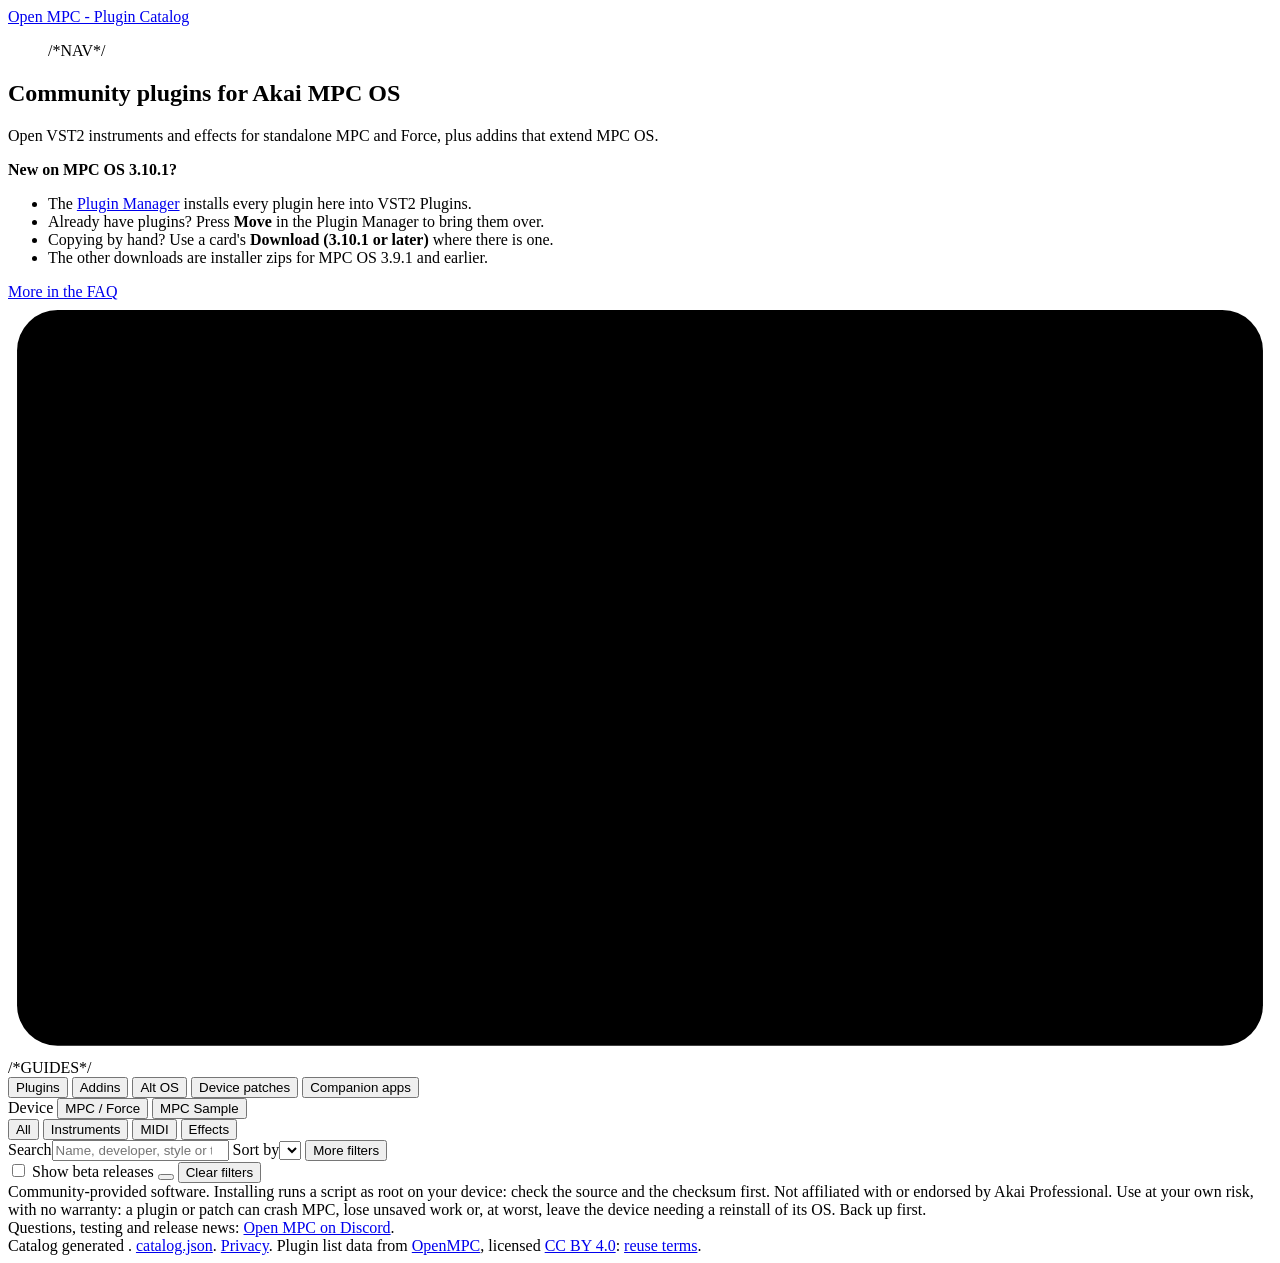
<file: tools/catalog_site/index.template.html>
<!doctype html>
<html lang="en">
<head>
<meta charset="utf-8">
<meta name="viewport" content="width=device-width, initial-scale=1">
<title>Open MPC - Plugin Catalog</title>
<meta name="description" content="Community-built, open VST2 plugins for Akai MPC and Force standalone units, with versions, licenses and checksummed downloads.">
<link rel="alternate" type="application/atom+xml" title="New releases" href="feed.xml">
<link rel="stylesheet" href="https://fonts.googleapis.com/css2?family=Roboto:wght@400;500;700&family=Titillium+Web:wght@400;600;700&display=swap">
<style>
/*SITE_CSS*/
</style>
</head>
<body>
<div class="bar"><div class="wrap nav">
  <div class="brand"><span class="dot"></span><a href="index.html">Open MPC - Plugin Catalog</a></div>
  <nav aria-label="Site"><ul>/*NAV*/</ul></nav>
</div></div></div>
<main class="wrap">
  <section class="mast">
    <div>
      <h1>Community plugins for Akai MPC OS</h1>
      <p>Open VST2 instruments and effects for standalone MPC and Force, plus addins that extend MPC OS.</p>
      <div class="notice310"><strong>New on MPC OS 3.10.1?</strong>
        <ul>
          <li>The <a href="install.html">Plugin Manager</a> installs every plugin here into VST2 Plugins.</li>
          <li>Already have plugins? Press <strong>Move</strong> in the Plugin Manager to bring them over.</li>
          <li>Copying by hand? Use a card's <strong>Download (3.10.1 or later)</strong> where there is one.</li>
          <li>The other downloads are installer zips for MPC OS 3.9.1 and earlier.</li>
        </ul>
        <a href="faq.html">More in the FAQ</a></div>
    </div>
    <svg class="mpc" viewBox="0 0 560 334" role="img" aria-label="Line drawing of an MPC: screen with four Q-Link encoders and buttons beneath it, a jog wheel below, and sixteen pads on the left">
      <rect class="body" x="4" y="4" width="552" height="326" rx="18"/>
      <g transform="translate(268 0)">
      <rect class="screen" x="26" y="26" width="240" height="96" rx="6"/>
      <path class="ui" d="M42 44h90M42 60h140M42 74h110M42 88h160"/>
      <rect class="ui-hot" x="42" y="100" width="52" height="14" rx="3"/>
      <path class="ui" d="M222 38v72"/>
      <g id="qlinks"></g>
      <g id="fbtns"></g>
      <circle class="wheel" cx="146" cy="268" r="48"/>
      <circle class="wheel-in" cx="146" cy="268" r="28"/>
      <line class="tick" x1="146" y1="245" x2="146" y2="253"/>
      <g id="sbtns"></g>
      </g>
      <g id="pads"></g>
    </svg>
  </section>

  <div class="pagelist">/*GUIDES*/</div>

  <div class="tabs" role="tablist" aria-label="Catalog sections">
    <button type="button" role="tab" id="tab-plugins" aria-controls="panel-plugins" aria-selected="true" data-sec="plugins">Plugins</button>
    <button type="button" role="tab" id="tab-addin" aria-controls="panel-plugins" aria-selected="false" data-tab="addin" tabindex="-1">Addins</button>
    <button type="button" role="tab" id="tab-altos" aria-controls="panel-altos" aria-selected="false" data-tab="altos" tabindex="-1">Alt OS</button>
    <button type="button" role="tab" id="tab-patches" aria-controls="panel-patches" aria-selected="false" data-tab="patches" tabindex="-1">Device patches</button>
    <button type="button" role="tab" id="tab-apps" aria-controls="panel-apps" aria-selected="false" data-tab="apps" tabindex="-1">Companion apps</button>
    <!--OTHER_TAB-->
  </div>
  <!-- the device switch: one shared choice, moved into the open section's panel (not Device patches or Companion apps), remembered in this browser -->
  <div class="plat" role="group" aria-label="Device" id="plat">
    <span class="plat-l">Device</span>
    <button type="button" data-plat="" aria-pressed="true">MPC / Force <span class="n" id="n-plat"></span></button>
    <button type="button" data-plat="sample" aria-pressed="false" title="Made for the MPC Sample, tested on one by their author, or reported working on one">MPC Sample <span class="n" id="n-plat-sample"></span></button>
  </div>

  <div role="tabpanel" id="panel-plugins" aria-labelledby="tab-plugins">
  <div class="secbar">
  <p class="tabintro" id="addin-intro" hidden>Addins are libraries MPC loads when it starts, which change how it behaves. They are not plugins, but Plugin Manager and the installer install them the same way.</p>
  <div class="kinds" role="tablist" aria-label="Plugin kinds" id="kinds">
    <button type="button" role="tab" id="tab-all" aria-controls="panel-plugins" aria-selected="true" data-tab="all">All <span class="n" id="n-all"></span></button>
    <button type="button" role="tab" id="tab-instrument" aria-controls="panel-plugins" aria-selected="false" data-tab="instrument" tabindex="-1">Instruments <span class="n" id="n-instrument"></span></button>
    <button type="button" role="tab" id="tab-midi" aria-controls="panel-plugins" aria-selected="false" data-tab="midi" tabindex="-1">MIDI <span class="n" id="n-midi"></span></button>
    <button type="button" role="tab" id="tab-effect" aria-controls="panel-plugins" aria-selected="false" data-tab="effect" tabindex="-1">Effects <span class="n" id="n-effect"></span></button>
  </div>
  </div>
  <div class="chips" id="stylechips" role="group" aria-label="Style" hidden></div>
  <div class="chips" id="tagchips" role="group" aria-label="Tags" hidden></div>
  <div class="tools main">
    <label class="search">Search<input id="q" type="search" placeholder="Name, developer, style or tag"></label>
    <label>Sort by<select id="sort"></select></label>
    <button type="button" class="morebtn" id="more-btn" aria-expanded="false" aria-controls="morebox">More filters<span class="n" id="more-n"></span></button>
  </div>
  <div class="tools morebox" id="morebox" hidden>
    <label>Style<select id="f-style"></select></label>
    <label>Developer<select id="f-dev"></select></label>
    <label>MPC OS<select id="f-os"></select></label>
    <label id="l-gen">Device<select id="f-gen"></select></label>
    <label>Tier<select id="f-tier"></select></label>
  </div>
  <div class="status">
    <span id="count" aria-live="polite"></span>
    <span>
      <label><input type="checkbox" id="beta"> Show beta releases</label>
      <button class="dir" type="button" id="dir" aria-label="Reverse sort order"></button>
      <button class="linkbtn" type="button" id="clear">Clear filters</button>
    </span>
  </div>

  <p class="elsewhere" id="elsewhere" hidden></p>
  <div class="grid" id="grid"></div>
  <p class="empty" id="empty" hidden>No plugins match these filters.</p>
  <div class="modal" id="modal" hidden>
    <div class="modal-in" role="dialog" aria-modal="true" aria-labelledby="modal-title">
      <div class="modal-tools"><button class="modal-share" type="button" id="modal-share">Copy link</button>
      <a class="modal-share" id="modal-video" target="_blank" rel="noopener noreferrer" hidden>&#9654; Video</a>
      <a class="modal-share" id="modal-tip" target="_blank" rel="noopener noreferrer" hidden>&#9749; Tip</a>
      <a class="modal-share" id="modal-follow" type="application/atom+xml" title="Follow this plugin's new releases in a feed reader" hidden>&#128276; Follow updates</a></div>
      <button class="modal-x" type="button" id="modal-x" aria-label="Close">&times;</button>
      <div id="modal-body"></div>
    </div>
  </div>
  <p class="line" id="exp" hidden><span id="exp-n"></span> experimental plugins are hidden. <button class="linkbtn" type="button" id="show-exp">Show them</button></p>

  <details class="install" id="inst" hidden>
    <summary><span id="inst-count"></span><span class="hint">Get the install command</span></summary>
    <div class="body">
      <p>Needs root SSH access to a modded device. Save your project first: the script asks before stopping MPC, installs everything you ticked, then starts MPC once.</p>
      <label class="ipl">Your device's IP address<input id="ip" type="text" inputmode="decimal" autocomplete="off" spellcheck="false" placeholder="e.g. 192.168.1.20"></label>
      <p class="ipbad" id="ipbad" role="alert" hidden>Use the address as numbers and dots (or a host name): letters, digits, dots and hyphens only.</p>
      <p class="lab">Paste this into a terminal (Terminal on Mac, PowerShell on Windows 10 or later)</p>
      <pre class="cmd"><code id="cmd-main"></code></pre>
      <div class="actions"><button class="btn-l primary" type="button" id="copy-main">Copy command</button><span class="copied" id="copied" role="status"></span></div>
      <details class="how">
        <summary>Read the script first (recommended)</summary>
        <p>One plain shell script. Download it, read it, check its hash, then run it:</p>
        <pre class="cmd"><code id="cmd-review"></code></pre>
        <p class="also" id="hashline"></p>
        <p class="also"><a id="script-link" href="mpc-store.sh">Open mpc-store.sh in your browser</a>. It installs only what you name, checks each download against the catalog checksum, and asks before restarting MPC.</p>
      </details>
      <details class="how">
        <summary>Other commands</summary>
        <p class="also">Same start, different last word: <code>list</code> (what is available and installed), <code>update</code> (newer versions of what you installed with this script), <code>remove &lt;id&gt;</code>, <code>prune</code> (delete old backups of MPC's settings), <code>sync</code> (register plugin folders you copied into Synths by hand).</p>
        <pre class="cmd"><code id="cmd-more"></code></pre>
      </details>
    </div>
  </details>
  </div>

  <div role="tabpanel" id="panel-patches" aria-labelledby="tab-patches" hidden>
    <p class="tabintro"><strong>Not for most people.</strong> Device patches change the device itself (for example Akai's own MPC program). They are not plugins and never part of a plugin install. Read each guide first and back up your projects. The installer app only lists them: you run one by hand over SSH with the script shown, whose checksum you can check. <a href="patches.html">Open as its own page</a></p>
    /*PATCHES_HTML*/
  </div>

  <div role="tabpanel" id="panel-apps" aria-labelledby="tab-apps" hidden>
    <p class="tabintro">Desktop tools for use alongside a standalone MPC. Not plugins, and the catalog installs none of them: each links to its own release page.</p>
    <div class="tools">
      <label class="search">Search<input id="a-q" type="search" placeholder="Name, developer or description"></label>
      <label>Platform<select id="a-plat"><option value="">All platforms</option><option value="macos">macOS</option><option value="windows">Windows</option><option value="linux">Linux</option></select></label>
    </div>
    <div class="grid" id="apps">/*APPS_HTML*/</div>
    <p class="empty" id="a-empty" hidden>No companion apps match.</p>
  </div>

  <div role="tabpanel" id="panel-altos" aria-labelledby="tab-altos" hidden>
    <div class="secbar"><p class="tabintro"><span id="os-title">Alternative OS</span>: standalone apps that run on the device's own system and take the place of the stock <span id="os-dev">MPC</span> app while they run. They don't replace the firmware. Not plugins, and the catalog installs none of them. Each one listed has a device report, starts only on the stock firmware it lists, writes nothing to the system, and gives you the stock device back when you boot without its card or drive. Read its flags before you install.</p></div>
    <div class="grid" id="altos">/*ALT_OS_HTML*/</div>
    <p class="empty" id="os-empty" hidden></p>
  </div>

  <!--OTHER_PANEL-->

  <footer>Community-provided software. Installing runs a script as root on your device: check the source and the checksum first. Not affiliated with or endorsed by Akai Professional. Use at your own risk, with no warranty: a plugin or patch can crash MPC, lose unsaved work or, at worst, leave the device needing a reinstall of its OS. Back up first.<br>
    Questions, testing and release news: <a href="https://discord.gg/sRRysZSgu3">Open MPC on Discord</a>.<br>
    Catalog generated <span id="gen"></span>. <a href="catalog.json">catalog.json</a>. <a href="privacy.html">Privacy</a>. Plugin list data from <a href="https://open-mpc.github.io">OpenMPC</a>, licensed <a href="https://creativecommons.org/licenses/by/4.0/">CC BY 4.0</a>: <a href="https://github.com/open-mpc/mpc-vst-plugins/blob/main/catalog/README.md#reusing-the-catalog-terms">reuse terms</a>.</footer>
</main>

<script id="data" type="application/json">/*CATALOG_JSON*/</script>
<script id="store" type="application/json">/*STORE_JSON*/</script>
<script>
var CAT = JSON.parse(document.getElementById("data").textContent);
var P = CAT.plugins;
/* sign-in handoff (community signals): the Worker sends the browser back with #ott=<one-time token>; take it before render() rewrites the hash */
var OTT = (location.hash.match(/(?:^#|&)ott=([^&]+)/) || [])[1] || "";
var state = { tab: "all", plat: "", q: "", style: "", dev: "", tags: [], os: "", gen: "", tier: "", sort: "recommended", rev: false, beta: false, sel: [], open: "", coll: "" };
var STORE = JSON.parse(document.getElementById("store").textContent);
var BY_WARNING = "The result contains firmware-derived data: build it yourself, install it on your own devices only, never share it.";
var ID_RE = /^[a-z0-9]+(-[a-z0-9]+)*$/;
function isBY(p) { return p.distribution === "build-yourself"; }
var BYID = {}; P.forEach(function (p) { BYID[p.id] = p; });
/* Collections (catalog.json collections[], docs/CATALOG.md): several plugins from one repo shown as one card. A member keeps its own
   release, tier and install checkbox; it is not a card of its own while its collection is listed. Catalogs built before the field have none. */
var C = (CAT.collections || []).filter(function (c) { return ID_RE.test(c.id || ""); });
C.forEach(function (c) { c.mem = (c.members || []).map(function (id) { return BYID[id]; }).filter(function (p) { return p && p.collection === c.id; }); });
C = C.filter(function (c) { return c.mem.length >= 2; });
var COLL = {}; C.forEach(function (c) { COLL[c.id] = c; });
function collOf(p) { return p && p.collection && COLL[p.collection] ? COLL[p.collection] : null; }
/* the tab a plugin is listed under: an instrument with role "midi" is under MIDI */
function tabKindOf(p) { return p.kind === "instrument" && p.role === "midi" ? "midi" : p.kind; }
function kindsOf(p) { var k = [p.kind]; (p.components || []).forEach(function (c) { if (k.indexOf(c.kind) < 0) k.push(c.kind); }); return k; }
/* Trust tiers (tools/catalog_build.py tier_of, docs/CATALOG.md). Listed is the unlabelled middle: a card with no tier badge is in the catalog
   and passed the release checks, nothing more. Only Verified (one badge per generation, below) and Experimental get a badge. verified = tested on a device, listed = passed the release checks,
   experimental = new, beta-only or capped by a maintainer. The default view hides experimental; the Tier filter shows it. */
var TIERS = { verified: { rank: 0, label: "Verified", tip: "The newest release has a recorded hardware test (see Tested on)." },
              listed: { rank: 1, label: "Listed", tip: "Passed the catalog's release checks; no hardware test recorded for the newest release yet." },
              experimental: { rank: 2, label: "Experimental", tip: "New, beta-only or unproven: it may not load, draw its skin or run well. Test it before relying on it." } };
function tierOf(p) { return TIERS[p.tier] ? p.tier : "listed"; }
/* Verified is per device generation (catalog_build.py verified_on): gen1 = a tested.json entry on a Gen1 device, gen2 = one whose device
   names Gen2, sample = one on an MPC Sample, the last two on a version with an aarch64 build. Each gets its own badge. Catalogs built
   before the field: a verified plugin counts as Gen1. */
var GENS = { gen1: { label: "Verified Gen1", tip: "The newest release has a recorded hardware test on a Gen1 device (see Tested on)." },
             gen2: { label: "Verified Gen2", tip: "The newest release's Gen2 (aarch64) build has a recorded hardware test on a Gen2 MPC (see Tested on)." },
             sample: { label: "Verified Sample", tip: "The newest release has a recorded hardware test on an MPC Sample (see Tested on)." } };
function verifiedOn(p) { return tierOf(p) !== "verified" ? [] : Array.isArray(p.verified_on) ? p.verified_on.filter(function (g) { return GENS[g]; }) : ["gen1"]; }
var TIER_FILTERS = ["verified", "verified-gen1", "verified-gen2", "verified-sample", "listed", "experimental", "all"];
/* devices an entry can be limited to (registry "devices"): it is offered only there, and its card says so instead of "Gen2" */
var DEVICES = { "mpc-sample": "MPC Sample" };
function deviceNames(p) { return (p.devices || []).filter(function (x) { return DEVICES[x]; }).map(function (x) { return DEVICES[x]; }); }
function deviceTag(p) {
  var d = deviceNames(p);
  return d.length ? '<span class="tag gen" title="' + esc("Only for the " + d.join(" and ") + ": the installers don't offer it on other MPCs.") + '">' + esc(d.join(", ")) + ' only</span>' : "";
}
/* Recommended tiebreaker: the date of the newest hardware test on the newest stable release ("" when none). */
function testedDate(p) {
  if (p.coll) return p.testedDate;
  var v = p.versions.filter(function (x) { return !x.yanked && x.channel === "stable"; })[0], d = "";
  if (v) (v.tested || []).forEach(function (t) { if ((t.date || "") > d) d = t.date; });
  return d;
}
/* The generations the newest stable release ships: a Gen2 build adds Gen2, a Gen2-only release has no Gen1. */
function shippedGens(p) {
  var v = p.versions.filter(function (x) { return !x.yanked && x.channel === "stable"; })[0], g = [];
  /* an entry limited to devices (registry "devices") ships only for those: a Sample-only addin tested on a Sample is complete, not half verified */
  if (v && deviceNames(p).length) return p.devices.indexOf("mpc-sample") >= 0 ? ["sample"] : [];
  if (v) { if (!v.gen2_only) g.push("gen1"); if (v.gen2 || v.gen2_only) g.push("gen2"); }
  return g;
}
/* Evidence points, the Recommended sort's main key (maintainer decision 2026-11-05: independent people reporting it works count for more than the
   author's own record). A complete Verified plugin (every generation it ships is verified: a Gen1-only build tested on Gen1, a Gen2-only build
   tested on Gen2, or a dual build tested on both) is worth VERIFIED_POINTS, a dual build verified on one generation half that, Listed 0. The community
   adds its own points (window.communityScore, set by the community preview: people reporting the newest release working count 1 each, older
   reports a quarter, likes a tenth), so 4 people confirming beat a Verified badge with no reports, and 2 do not. Experimental always sorts last.
   Without the preview, or without counts, this is the old order: complete Verified, partly verified, Listed. */
var VERIFIED_POINTS = 3;
function verifiedPoints(p) {
  if (p.coll) return p.vpoints || 0;
  if (tierOf(p) !== "verified") return 0;
  var ok = verifiedOn(p);
  return shippedGens(p).some(function (g) { return ok.indexOf(g) < 0; }) ? VERIFIED_POINTS / 2 : VERIFIED_POINTS;
}
function community(p) { return window.communityScore ? window.communityScore(p) : 0; }
function evidence(p) { return verifiedPoints(p) + community(p); }
function expLast(p) { return tierOf(p) === "experimental" ? 1 : 0; }
var SORTS = {
  /* featured, experimental last, then evidence points (verification + community reports), newest test date, downloads, then name */
  recommended: { label: "Recommended",     cmp: function (a, b) { return (b.featured ? 1 : 0) - (a.featured ? 1 : 0) || expLast(a) - expLast(b) ||
    evidence(b) - evidence(a) || testedDate(b).localeCompare(testedDate(a)) || b.downloads - a.downloads || a.name.localeCompare(b.name); }, desc: false },
  name:      { label: "Name",              cmp: function (a, b) { return a.name.localeCompare(b.name); }, desc: false },
  updated:   { label: "Recently updated",  cmp: function (a, b) { return a.updated.localeCompare(b.updated); }, desc: true },
  added:     { label: "Newest in catalog", cmp: function (a, b) { return (a.added || "").localeCompare(b.added || "") || b.name.localeCompare(a.name); }, desc: true },
  downloads: { label: "Downloads",         cmp: function (a, b) { return a.downloads - b.downloads; }, desc: true },
  developer: { label: "Developer",         cmp: function (a, b) { return a.author.localeCompare(b.author) || a.name.localeCompare(b.name); }, desc: false },
  kind:      { label: "Kind",              cmp: function (a, b) { return a.kind.localeCompare(b.kind) || a.name.localeCompare(b.name); }, desc: false }
};
function $(id) { return document.getElementById(id); }
function esc(s) { return String(s == null ? "" : s).replace(/[&<>"]/g, function (c) { return {"&":"&amp;","<":"&lt;",">":"&gt;",'"':"&quot;"}[c]; }); }
/* Tags: pick one or several (a plugin must carry all of them); the Search box still finds any tag by typing. Tags on 2+ plugins are listed in the
   dropdown; a tag on one plugin is reachable by clicking it on its card. The choice is part of the URL hash (tags=a,b). */
var TAGN = {}; P.forEach(function (p) { (p.tags || []).forEach(function (t) { TAGN[t] = (TAGN[t] || 0) + 1; }); });
/* Tag chips (2026-11-23, after Schwung's catalog): the tags present in what the section, kind, device and style leave, used by two or
   more of them, most used first; the chosen ones always show, pressed. Counted WITHOUT the tag filter itself, so you can move from one
   tag to another without clearing first. Several tags: a plugin must carry all of them. */
var moreTags = false, TAG_SHOW = 10;
function fillTags() {
  var box = $("tagchips"), sec = secOf(state.tab), n = {};
  if (!box) return;
  if (sec !== "plugins" && sec !== "addin") { box.hidden = true; return; }
  P.forEach(function (p) {
    if (!(sec === "addin" ? p.kind === "addin" : inTabKind(p, state.tab)) || !platOk(p) || (state.style && p.style !== state.style)) return;
    (p.tags || []).forEach(function (t) { n[t] = (n[t] || 0) + 1; });
  });
  var names = Object.keys(n).filter(function (t) { return n[t] >= 2 && state.tags.indexOf(t) < 0; }).sort(function (a, b) { return n[b] - n[a] || a.localeCompare(b); });
  var shown = moreTags ? names : names.slice(0, TAG_SHOW), rest = names.length - shown.length;
  var chip = function (t, on) { return '<button type="button" class="chip tagchip" data-tagchip="' + esc(t) + '" aria-pressed="' + on + '">' + esc(t) + (n[t] ? ' <span class="n">' + n[t] + '</span>' : "") + '</button>'; };
  box.hidden = !names.length && !state.tags.length;
  box.innerHTML = '<span class="chips-l">Tags</span>' + state.tags.map(function (t) { return chip(t, true); }).join("") + shown.map(function (t) { return chip(t, false); }).join("") +
    (rest || moreTags && names.length > TAG_SHOW ? '<button type="button" class="chip more" data-moretags="1">' + (moreTags ? "Fewer" : "+" + rest + " more") + '</button>' : "") +
    (state.tags.length ? '<button type="button" class="linkbtn" data-untag="*">Clear tags</button>' : "");
}
function uniq(f) { var o = {}; P.forEach(function (p) { var v = f(p); if (v) o[v] = 1; }); return Object.keys(o).sort(); }
function fillSelect(id, all, values, label) {
  $(id).innerHTML = '<option value="">' + all + '</option>' + values.map(function (v) { return '<option value="' + esc(v) + '">' + esc(label ? label(v) : v) + '</option>'; }).join("");
}
var PLUGIN_TABS = ["all", "instrument", "midi", "effect", "addin"];
var KINDS = { instrument: "Instruments", midi: "MIDI", effect: "Effects", addin: "Addins", all: "Plugins" };
var PLUGIN_KINDS = ["all", "instrument", "midi", "effect"];   /* the kind row inside the Plugins section; "addin" is its own section on the same grid */
function secOf(t) { return PLUGIN_KINDS.indexOf(t) >= 0 ? "plugins" : t; }
/* a plugin with role "midi" is listed under the MIDI tab, not Instruments */
function inTabKind(p, k) { if (k === "all") return p.kind !== "addin"; return kindsOf(p).some(function (c) { return (c === "instrument" && p.role === "midi" && c === p.kind ? "midi" : c) === k; }); }
var title = function (s) { return s.replace(/-/g, " ").replace(/^./, function (c) { return c.toUpperCase(); }); };
fillSelect("f-tier", "Verified and unverified", TIER_FILTERS, function (v) { return v === "all" ? "All tiers" : v === "verified" ? "Verified only" : v === "verified-gen1" ? "Verified on Gen1" : v === "verified-gen2" ? "Verified on Gen2" : v === "verified-sample" ? "Verified on MPC Sample" : v === "listed" ? "Not yet verified" : "Experimental only"; });
fillSelect("f-os", "Any MPC OS", ["2x", "3x"], function (v) { return v === "2x" ? "Works on MPC OS 2.x" : "MPC OS 3.x only"; });
fillSelect("f-gen", "Any device", ["gen2", "gen1"], function (v) { return v === "gen2" ? "Has a Gen2 (aarch64) build" : "Gen1 only"; });
var STYLE_LABELS = /*STYLE_LABELS*/;   /* labels from catalog/styles.json (the proposed fixed styles); any other style is shown from its slug */
function styleLabel(s) { return STYLE_LABELS[s] || title(s); }
fillSelect("f-style", "All styles", uniq(function (p) { return p.style; }), styleLabel);
fillSelect("f-dev", "All developers", uniq(function (p) { return p.author; }));
$("sort").innerHTML = Object.keys(SORTS).map(function (k) { return '<option value="' + k + '">' + SORTS[k].label + '</option>'; }).join("");
$("gen").textContent = CAT.generated || "";

function shown(p) {   /* the version to feature */
  var v = p.versions.filter(function (x) { return !x.yanked; });
  var stable = v.filter(function (x) { return x.channel === "stable"; })[0];
  var beta = v.filter(function (x) { return x.channel === "beta"; })[0];
  if (state.beta && beta && (!stable || beta.date >= stable.date)) return beta;
  return stable || (state.beta ? beta : null) || null;
}
/* Which MPC OS generations a version works on (catalog_check.py works it out from the skin and glibc; docs/OS2_SKINS.md). Absent for
   addins, build-yourself entries and catalogs built before the field: no badge then. */
function osGens(v) { return v && v.os_compat && v.os_compat.length ? v.os_compat : null; }
function tested2x(v) { return !!(v && (v.tested || []).some(function (t) { return /^2\./.test(t.firmware || ""); })); }
function osWhy(v) {   /* plain words; the exact reasons stay in the tooltip */
  var w = v.os_compat_why || [], lib = w.some(function (x) { return /^needs glibc/.test(x); }), skin = w.some(function (x) { return !/^needs glibc/.test(x); });
  return (lib ? "needs a newer system library than MPC OS 2.x has" : "") + (lib && skin ? "; " : "") + (skin ? "its skin uses a newer file format than MPC OS 2.x reads" : "");
}
/* MPC OS 3.x is the current, standard OS, so it gets no badge: only a 2.x-capable version with a 2.x device test does. The MPC OS row and filter
   still say 2.x and 3.x / 3.x only. */
function osTag(v) {
  var g = osGens(v); if (!g || g.indexOf("2.x") < 0 || !tested2x(v)) return "";
  return '<span class="tag ok" title="' + esc("Tested on an MPC OS 2.x unit; skin and library also checked against MPC OS 2.15.1's own skins and glibc. Works on MPC OS 3.x too.") + '">MPC OS 2.x tested</span>';
}
/* Gen2 (aarch64, MPC OS 3.x): the version also has an -mpc-aarch64.zip that passed the same checks (docs/GEN2.md). The tag always says "Gen2 build";
   a device run is the Verified Gen2 badge. "Tested" (the hover text and the Gen2 row) needs a tested.json entry whose device says Gen2. */
function tested2(v) { return !!(v && (v.tested || []).some(function (t) { return /gen\s*2/i.test(t.device || ""); })); }
function genTag(v) {
  if (!v || !v.gen2) return "";
  if (v.gen2_only) return '<span class="tag gen" title="' + esc("Built for Gen2 (aarch64) MPC devices only: MPC Live III, One G2, Key G2, XL. " + (tested2(v) ? "Tested on a Gen2 unit." : "Not yet tested on a Gen2 unit.")) + '">Gen2 only</span>';
  return '<span class="tag gen" title="' + esc("Also built for Gen2 (aarch64) MPC devices. " + (tested2(v) ? "Tested on a Gen2 unit." : "Not yet tested on a Gen2 unit.")) + '">Gen2 build</span>';
}
/* Compatibility badges (not on a device-limited entry, whose tags say "MPC Sample only" instead: docs/CATALOG.md), always the same three in the same order: lit (blue) when the newest release ships a build for it, faded when not. */
function compatRow(v, addin) {
  var has = { g1: !v.gen2_only, g2: !!(v.gen2 || v.gen2_only), n: !!(v.vst2 && v.assets && v.assets.sdk) };
  function b(on, label, yes, no) { return '<span class="tag compat' + (on ? " on" : "") + '" title="' + esc(on ? yes : no) + '">' + label + '</span>'; }
  return '<div class="compatrow">' + b(has.g1, "Gen1", "Has a build for Gen1 MPCs (Live, Live II, One, X, Key 61/37) and the Force, MPC OS 3.10 or earlier.", "No Gen1 build.") +
    b(has.g2, "Gen2", "Has a build for Gen2 MPCs (Live III, One G2, Key G2, XL), MPC OS 3.10 or earlier.", "No Gen2 build.") +
    (addin ? "" : b(has.n, "OS 3.10.1+", "Has the MPC OS 3.10.1 folder format: copy it straight into VST2 Plugins.", "No MPC OS 3.10.1 folder download yet (the Plugin Manager still installs it).")) + '</div>';
}
function genRow(v) {
  return v && v.gen2 ? '<dt>Gen2</dt><dd>' + (v.gen2_only ? "aarch64 only: no Gen1 or Force build (" : "aarch64 build available (") + (tested2(v) ? "tested on a Gen2 unit" : "not yet tested on a Gen2 unit") + ')</dd>' : "";
}
function userFiles(v) { return v && v.manifest && Array.isArray(v.manifest.user_files) ? v.manifest.user_files.filter(function (f) { return f && f.label && !/\(optional\)/i.test(f.label); }) : []; }
function romRow(v) {
  var f = userFiles(v); if (!f.length) return "";
  return '<dt>Your files</dt><dd>Needs your own ' + f.map(function (x) { return esc(x.label); }).join(", ") + '. Add them in the Plugin Manager (Your files) or the installer app; none are included.</dd>';
}
function installRow(p) {
  return p.kind === "addin" ? "" : '<dt>Install</dt><dd>With the <a href="install.html">OpenMPC Plugin Manager</a> on your MPC (MPC OS 3.10.1 or later: into VST2 Plugins), or the installer app.</dd>';
}
function osRow(v, p) {
  if (p && p.min_os) return '<dt>MPC OS</dt><dd>' + esc(p.min_os) + ' and later (the author does not support older MPC OS)</dd>';
  var g = osGens(v); if (!g) return "";
  if (g.indexOf("2.x") >= 0) return '<dt>MPC OS</dt><dd>2.x and 3.x (' + (tested2x(v) ? "tested on a 2.x unit" : "checked against 2.15.1's own skins, not yet tested on a 2.x unit") + ')</dd>';
  return '<dt>MPC OS</dt><dd>3.x only' + (osWhy(v) ? ' (' + esc(osWhy(v)) + ')' : '') + '</dd>';
}
/* Device switch: "MPC / Force" hides entries made only for the MPC Sample (registry "devices"). "MPC Sample" shows only entries with evidence
   for it (maintainer decision 2026-11-06, evidence over opinion): made for it, a tested.json entry on a Sample (Verified Sample), or someone
   reporting it working on a Sample (the community service). A Gen2 build alone is not enough: most have never been tried on one. */
function onSample(p) { return deviceNames(p).length > 0 || verifiedOn(p).indexOf("sample") >= 0 || (window.sampleReports ? window.sampleReports(p) > 0 : false); }
function platOk(p, plat) {
  return (plat === undefined ? state.plat : plat) === "sample" ? onSample(p) : !deviceNames(p).length;
}
function match(p, anyText) {   /* anyText: the search already matched (a collection's own title or summary) */
  var s = state, hay = [p.name, p.author, p.style || "", (p.tags || []).join(" "), p.summary].join(" ").toLowerCase();
  if (s.q && !anyText && hay.indexOf(s.q.toLowerCase()) < 0) return false;
  if (PLUGIN_TABS.indexOf(s.tab) >= 0 && !inTabKind(p, s.tab)) return false;
  if (s.tier === "all") {} else if (/^verified-/.test(s.tier)) { if (verifiedOn(p).indexOf(s.tier.slice(9)) < 0) return false; }
  else if (s.tier) { if (tierOf(p) !== s.tier) return false; } else if (tierOf(p) === "experimental") return false;
  if (s.style && p.style !== s.style) return false;
  if (s.dev && p.author !== s.dev) return false;
  if (s.tags.length) { var pt = p.tags || []; if (!s.tags.every(function (t) { return pt.indexOf(t) >= 0; })) return false; }
  if (!platOk(p)) return false;
  var sv = shown(p);
  if (s.gen && !s.plat) { if (!sv || !!sv.gen2 !== (s.gen === "gen2")) return false; }
  if (s.os) { var g = osGens(shown(p)); if (!g || (s.os === "2x") !== (g.indexOf("2.x") >= 0)) return false; }
  return true;
}
function size(n) { return n > 1e6 ? (n / 1e6).toFixed(1) + " MB" : Math.round(n / 1e3) + " KB"; }
function testedRow(v) {
  if (!v) return "";
  return '<dt>Tested on</dt><dd>' + (v.tested && v.tested.length ? v.tested.map(function (t) { return esc(t.device + (t.firmware ? " " + t.firmware : "") + (t.date ? " (" + t.date + ")" : "")); }).join(", ") : "Not reported") + '</dd>';
}
function safeUrl(u) { return /^https:\/\//.test(u) ? u : "#"; }
/* "To improve": the quality-bar items a plugin does not meet yet (catalog_build.py BAR). Informational: it never hides or demotes anything. */
function barLine(p) {
  var m = (p.bar_missing || []).filter(function (k) { return CAT.bar && CAT.bar[k]; });
  if (!m.length) return "";
  return '<details class="how fold"><summary>To improve this listing (' + m.length + ')</summary><ul>' + m.map(function (k) { return '<li>' + esc(CAT.bar[k]) + '</li>'; }).join("") + '</ul></details>';
}
function canPick(p) { return !isBY(p) && !!shown(p) && ID_RE.test(p.id); }
function tierTags(p) {
  var t = [];
  if (tierOf(p) === "verified") verifiedOn(p).forEach(function (g) { t.push('<span class="tag tier-verified" data-gen="' + g + '" title="' + esc(GENS[g].tip) + '">' + GENS[g].label + '</span>'); });
  else if (tierOf(p) !== "listed") t.push('<span class="tag tier-' + tierOf(p) + '" title="' + esc(TIERS[tierOf(p)].tip) + '">' + TIERS[tierOf(p)].label + '</span>');
  return t;
}
/* "13 instruments · 7 effects" */
var KIND_WORD = { instrument: ["instrument", "instruments"], midi: ["MIDI plugin", "MIDI plugins"], effect: ["effect", "effects"], addin: ["addin", "addins"] };
var KIND_ORDER = ["instrument", "midi", "effect", "addin"];
function kindCount(list) {
  var n = {}; list.forEach(function (p) { var k = tabKindOf(p); n[k] = (n[k] || 0) + 1; });
  return KIND_ORDER.filter(function (k) { return n[k]; }).map(function (k) { return n[k] + " " + KIND_WORD[k][n[k] === 1 ? 0 : 1]; }).join(" \u00b7 ");
}
/* One grid item per collection with at least one member that passes the tab, search and filters. It sorts like a plugin: best tier of
   those members, their Verified generations and newest test, the collection's total downloads, its title. A search for the collection's
   title lists all its members; any other search (a word in its summary too) lists only the members that match it. */
function collItem(c) {
  var q = state.q.toLowerCase(), own = !!q && c.title.toLowerCase().indexOf(q) >= 0;
  var hit = c.mem.filter(function (p) { return match(p, own); });
  if (!hit.length) return null;
  var inTab = c.mem.filter(function (p) { return PLUGIN_TABS.indexOf(state.tab) < 0 || inTabKind(p, state.tab); });
  var best = hit.slice().sort(function (a, b) { return TIERS[tierOf(a)].rank - TIERS[tierOf(b)].rank; })[0], gens = {}, td = "";
  hit.forEach(function (p) { verifiedOn(p).forEach(function (g) { gens[g] = 1; }); if (testedDate(p) > td) td = testedDate(p); });
  return { coll: c, hit: hit, inTab: inTab, id: c.id, name: c.title, author: c.author, kind: tabKindOf(inTab[0] || hit[0]),
           featured: hit.some(function (p) { return p.featured; }), tier: tierOf(best), verified_on: Object.keys(gens).sort(), testedDate: td,
           vpoints: hit.reduce(function (m, p) { return Math.max(m, verifiedPoints(p)); }, 0),
           downloads: collDownloads(c),
           updated: c.updated || "", added: c.added || "", versions: [] };
}
function collShot(c, list, big) {   /* the collection's screenshot, else a collage of up to four members' */
  var href = 'p/c/' + encodeURIComponent(c.id) + '.html', open = big ? "" : ' href="' + href + '" data-coll="' + esc(c.id) + '" title="Open ' + esc(c.title) + '"';
  var img = function (u, alt) { return '<img src="' + esc(u) + '" alt="' + esc(alt) + '" loading="' + (big ? "eager" : "lazy") + '" onerror="this.remove()">'; };
  if (c.screenshot && safeUrl(c.screenshot) !== "#") return '<' + (big ? 'div' : 'a') + ' class="shot"' + open + '>' + img(c.screenshot, c.title + " screenshot").replace("this.remove()", "this.parentNode.remove()") + '</' + (big ? 'div' : 'a') + '>';
  var shots = list.filter(function (p) { return p.screenshot && safeUrl(p.screenshot) !== "#"; }).slice(0, 4);
  if (!shots.length) return "";
  return '<' + (big ? 'div' : 'a') + ' class="shot collage n' + shots.length + '"' + open + '>' + shots.map(function (p) { return img(p.screenshot, p.name + " screenshot"); }).join("") + '</' + (big ? 'div' : 'a') + '>';
}
function collCard(it) {
  /* the members the search or a filter picked out are listed ("2 of 20 match"); hiding experimental ones by default is not a search */
  var s = state, narrowed = !!(s.q || s.style || s.dev || s.tags.length || s.os || s.gen || (s.tier && s.tier !== "all"));
  var c = it.coll, href = 'p/c/' + encodeURIComponent(c.id) + '.html', filtered = narrowed && it.hit.length < it.inTab.length, max = filtered ? 8 : 4;
  var tags = ['<span class="tag coll" title="Several plugins from one repo, each with its own release, version and install checkbox">Collection</span>'].concat(tierTags(it));
  var chips = it.hit.slice(0, max).map(function (p) { return '<a class="chip" href="p/' + encodeURIComponent(p.id) + '.html" data-open="' + esc(p.id) + '">' + esc(p.name) + '</a>'; }).join("") +
    (it.hit.length > max ? '<a class="chip more" href="' + href + '" data-coll="' + esc(c.id) + '" title="See all ' + it.inTab.length + '">+' + (it.hit.length - max) + '</a>' : '');
  return '<article class="card coll" data-tier="' + tierOf(it) + '" data-collection="' + esc(c.id) + '">' + collShot(c, it.inTab, false) +
    '<header><div><h2><a class="open" href="' + href + '" data-coll="' + esc(c.id) + '">' + esc(c.title) + '</a></h2><div class="by">by ' + esc(c.author) + '</div></div>' +
    '<span class="ver" title="Plugins in this collection">' + it.inTab.length + ' plugins</span></header>' +
    collBar(c, it.downloads, false) +
    '<div class="tags">' + tags.join("") + '</div><p class="counts">' + esc(kindCount(it.inTab)) + '</p><p>' + esc(c.summary) + '</p>' +
    (filtered ? '<p class="line matchline">' + it.hit.length + ' of ' + it.inTab.length + ' match your search and filters:</p>' : '') +
    '<div class="chips">' + chips + '</div>' +
    '<div class="actions"><a class="btn-l primary" href="' + href + '" data-coll="' + esc(c.id) + '">View all</a><a class="btn-l" href="https://github.com/' + esc(c.repo) + '">Source</a></div></article>';
}
/* The collection view (the popup, #c=<id>; share page p/c/<id>.html): every member grouped by kind, each with its install checkbox, and
   Pick all per group. Ticks go to the same install list as the cards. */
function groupsOf(c) { return KIND_ORDER.map(function (k) { return { k: k, ps: c.mem.filter(function (p) { return tabKindOf(p) === k; }) }; }).filter(function (g) { return g.ps.length; }); }
/* The download choices for a plugin's newest release: one plain button when there is one file, otherwise one "Download" button that opens a
   small menu (MPC OS 3.10.1 or later first, then the older-OS builds by generation). */
function dlButtons(p, v) {
  if (!v) return "";
  var devs = deviceNames(p), opts = [];
  if (v.vst2 && v.assets && v.assets.sdk) opts.push({ url: v.assets.sdk.url, main: "MPC OS 3.10.1 or later", sub: v.gen2_only ? "Gen2 MPCs only (Live III, One G2, Key G2, XL)" : "All MPCs",
    short: (v.gen2_only ? "Gen2" : "All MPCs") + " · 3.10.1 or later",
    tip: "Unzip and copy the folder into VST2 Plugins on a drive, then restart MPC. Not needed with the Plugin Manager." });
  if (!v.gen2_only && !devs.length) opts.push({ url: v.url, main: "Gen1, MPC OS 3.10 or earlier", sub: "Live, Live II, One, X, Key 61/37, Force", short: "Gen1 · 3.10 or earlier", tip: "MPC Live/One/X/Key and Force (32-bit ARM)" });
  if (v.gen2 && v.assets && v.assets.aarch64) opts.push({ url: v.assets.aarch64.url, main: (devs.length ? devs.join(", ") : "Gen2") + ", MPC OS 3.10 or earlier", short: "Gen2 · 3.10 or earlier", sub: devs.length ? "" : "Live III, One G2, Key G2, XL",
    tip: devs.length ? "For the " + devs.join(" and ") + " (aarch64)" : "Gen2 MPC devices (aarch64, MPC OS 3.x)" });
  if (!opts.length) return "";
  function item(o) { return '<a href="' + esc(o.url) + '"' + (o.tip ? ' title="' + esc(o.tip) + '"' : '') + '><b>' + esc(o.main) + '</b>' + (o.sub ? '<small>' + esc(o.sub) + '</small>' : '') + '</a>'; }
  return '<details class="dlmenu"><summary class="btn-l primary">Download</summary><div class="dlpop">' + opts.map(item).join("") + '</div></details>';
}
document.addEventListener("click", function (e) {
  document.querySelectorAll("details.dlmenu[open]").forEach(function (d) { if (!d.contains(e.target)) d.open = false; });
});
document.addEventListener("keydown", function (e) {
  if (e.key === "Escape") document.querySelectorAll("details.dlmenu[open]").forEach(function (d) { d.open = false; });
});
function pickAllLabel(ps) { var can = ps.filter(canPick); return can.length && can.every(function (p) { return state.sel.indexOf(p.id) >= 0; }) ? "Unpick all" : "Pick all"; }
function collDetail(c) {
  var best = c.mem.slice().sort(function (a, b) { return TIERS[tierOf(a)].rank - TIERS[tierOf(b)].rank; })[0];
  var gens = {}; c.mem.forEach(function (p) { verifiedOn(p).forEach(function (g) { gens[g] = 1; }); });
  var tags = ['<span class="tag coll">Collection</span>'].concat(tierTags({ tier: tierOf(best), verified_on: Object.keys(gens).sort() }));
  var groups = groupsOf(c).map(function (g) {
    var can = g.ps.filter(canPick).length;
    return '<section class="cgroup" data-kind="' + g.k + '"><div class="cg-head"><h3>' + esc(KINDS[g.k]) + ' (' + g.ps.length + ')</h3>' +
      (can ? '<button type="button" class="linkbtn" data-pickall="' + g.k + '">' + pickAllLabel(g.ps) + '</button>' : '') + '</div><ul class="members">' +
      g.ps.map(function (p) {
        var v = shown(p);
        return '<li class="member" data-tier="' + tierOf(p) + '">' + (canPick(p) ? '<label class="pick"><input type="checkbox" data-pick="' + esc(p.id) + '" aria-label="Add ' + esc(p.name) + ' to install list"' +
          (state.sel.indexOf(p.id) >= 0 ? " checked" : "") + '></label>' : '<span></span>') + '<div><div class="mrow"><a class="nm" href="p/' + encodeURIComponent(p.id) + '.html" data-open="' + esc(p.id) + '">' + esc(p.name) + '</a>' +
          (v ? '<span class="ver">v' + esc(v.version) + (v.channel === "beta" ? " beta" : "") + '</span>' : '<span class="ver">' + (isBY(p) ? "build it yourself" : p.latest_beta ? "beta only" : "no release") + '</span>') + tierTags(p).join("") + '</div>' +
          '<div class="sum">' + esc(p.summary) + '</div>' + (window.signalsMember ? signalsMember(p) : '') + '</div></li>';
      }).join("") + '</ul></section>';
  }).join("");
  return '<article class="card big coll" data-tier="' + tierOf(best) + '">' + collShot(c, c.mem, true) +
    '<header><div><h2 id="modal-title">' + esc(c.title) + '</h2><div class="by">by ' + esc(c.author) + '</div></div><span class="ver">' + c.mem.length + ' plugins</span></header>' +
    collBar(c, collDownloads(c), true) +
    '<div class="tags">' + tags.join("") + '</div><p class="counts">' + esc(kindCount(c.mem)) + '</p><p>' + esc(c.summary) + '</p>' +
    '<dl class="meta"><dt>Updated</dt><dd>' + esc(c.updated || "n/a") + '</dd><dt>Downloads</dt><dd>' + collDownloads(c).toLocaleString() + ' (most downloaded plugin)</dd><dt>Source</dt><dd>' + esc(c.repo) + '</dd></dl>' +
    '<p class="line">Each plugin has its own release and version. Tick the ones you want to add them to the install list below.</p>' + groups +
    '<div class="actions"><a class="btn-l" href="https://github.com/' + esc(c.repo) + '">Source</a></div></article>';
}
/* The downloads figure (all versions) in the bar under the title, so it stays visible while the details are folded. With the community preview on, that bar
   also holds the working count, likes and Works for me; without it, or while the service is down, it is just the downloads. */
function statBar(n, what, tip) {
  if (typeof n !== "number") return "";
  return '<div class="sig stat"><span class="sig-n" title="' + esc(tip) + '"><span aria-hidden="true">&#8681;</span> <strong>' + n.toLocaleString() + '</strong> ' + esc(what) + '</span></div>';
}
function plugBar(p, big) {
  var r = window.signalsTop ? signalsTop(p, big) : "";
  return r || (isBY(p) ? "" : statBar(p.downloads, "downloads", "Downloads of every version"));
}
/* A collection shows its best member's downloads, not the sum: many small plugins would otherwise outrank one popular plugin (same rule as the evidence ranking). */
function collDownloads(c) { return c.mem.reduce(function (m, p) { return Math.max(m, p.downloads || 0); }, 0); }
function collBar(c, n, big) {
  var r = window.signalsColl ? signalsColl(c, big, n) : "";
  return r || statBar(n, "downloads", "Downloads of the most downloaded plugin in the collection");
}
/* what the folded Details line says: who tested it */
function detailsHint(v) {
  if (!v) return "";
  var t = (v.tested || []).map(function (x) { return x.device; }).filter(function (d, i, a) { return d && a.indexOf(d) === i; });
  return t.length ? "Tested on " + t.join(", ") : "Not yet tested";
}
/* The author's one line of extra requirements (release.py --requires: ROMs, a network connection, root SSH), from the shown version. */
/* Maintenance (catalog.json "maintenance", docs/CATALOG_QUALITY.md step 5): informational, from the nightly build; absent when unread. */
function maintRow(p) {
  var m = p.maintenance;
  if (!m) return "";
  var parts = [m.open_issues ? m.open_issues + " open issue" + (m.open_issues === 1 ? "" : "s") : "No open issues"];
  if (m.unanswered) parts.push(m.unanswered + " waiting over 60 days for a reply (oldest " + m.oldest_unanswered + ")");
  if (m.archived) parts.push("source repo archived");
  return '<dt>Maintenance</dt><dd>' + esc(parts.join(" \u00b7 ")) + '</dd>';
}
function needsRow(v) { return v && v.requires ? '<dt>Needs</dt><dd>' + esc(v.requires) + '</dd>' : ""; }
/* Other catalog plugins this version needs or must not be installed with (catalog_build.py: depends, rules resolved, and conflicts).
   The installers add what is missing and refuse a conflict unless forced. */
function depsRow(v) {
  if (!v) return "";
  var nm = function (id) { var o = P.filter(function (x) { return x.id === id; })[0]; return '<a href="#p=' + encodeURIComponent(id) + '">' + esc(o ? o.name : id) + '</a>'; };
  var rule = function (r) { return { ">=": "\u2265", "<=": "\u2264", ">": ">", "<": "<", "=": "" }[r[0]] + r[1]; };
  var d = (v.depends || []).map(function (x) { return nm(x.id) + (x.rules && x.rules.length ? " " + esc(x.rules.map(rule).join(", ")) : ""); });
  var c = (v.conflicts || []).map(nm);
  return (d.length ? '<dt>Depends on</dt><dd>' + d.join("; ") + ' (added for you by the installers)</dd>' : "") +
    (c.length ? '<dt>Conflicts</dt><dd>' + c.join(", ") + ' (not installed together)</dd>' : "");
}
/* Addins that define the same functions as this one while one of the two shows no sign of passing calls on (catalog_build.py
   hook_overlaps_of): in LD_PRELOAD the first one wins, so the other may never see those calls. A heuristic to check, not a verdict. */
function hooksLine(p) {
  var h = p.kind === "addin" ? p.shares_hooks || [] : [];
  if (!h.length) return "";
  var nm = function (id) { return id === p.id ? p.name : (h.filter(function (o) { return o.id === id; })[0] || { name: id }).name; };
  return '<details class="how"><summary>May not work with ' + h.map(function (o) { return esc(o.name); }).join(", ") + '</summary><ul>' +
    h.map(function (o) { return '<li><strong>' + esc(o.name) + '</strong>: both replace ' + o.symbols.map(function (x) { return '<code>' + esc(x) + '</code>'; }).join(", ") +
      '; ' + esc((o.unchained || []).map(nm).join(" and ")) + ' may not pass ' + (o.symbols.length > 1 ? "them" : "it") + ' on.</li>'; }).join("") +
    '</ul><p class="also">In MPC the first addin to replace a function gets the call; the other sees it only if the first hands it on. Installed together, one of them may stop working: install one at a time if it does.</p></details>';
}
function card(p, big) {
  var by = isBY(p), v = shown(p), tags = [], col = big && collOf(p);
  if (by) tags.push('<span class="tag build" title="No download: you build it from your own files">Build it yourself</span>');
  tags = tags.concat(tierTags(p));
  tags.push(p.kind === "addin" ? '<span class="tag" title="Loaded into MPC when it starts (LD_PRELOAD), not a plugin on a track">addin</span>' : '<span class="tag">' + esc(p.kind) + '</span>');
  if (p.style) tags.push('<span class="tag">' + esc(title(p.style)) + '</span>');
  tags.push('<span class="tag">' + esc(p.license) + '</span>');
  if (p.source_available) tags.push('<span class="tag warn" title="Source is public but the license limits how it may be used">Restricted use</span>');
  if (!by && p.kind !== "addin" && osTag(v)) tags.push(osTag(v));
  if (deviceTag(p)) tags.push(deviceTag(p));
  if (!by && userFiles(v).length) tags.push('<span class="tag warn" title="' + esc("Needs files you supply: " + userFiles(v).map(function (x) { return x.label; }).join(", ")) + '">Needs your own ROM</span>');
  (p.tags || []).forEach(function (t) { if (!(by && t === "firmware-derived")) tags.push(big ? '<span class="tag">' + esc(t) + '</span>' : '<button type="button" class="tag tag-btn" data-tag="' + esc(t) + '" title="Show plugins tagged ' + esc(t) + '">' + esc(t) + '</button>'); });
  var hist = p.versions.length ? '<details class="vers fold"><summary>Versions (' + p.versions.length + ')</summary><table>' + p.versions.map(function (x) {
    var cols = by ? '<td><a href="' + esc(safeUrl(x.source_url)) + '">tag ' + esc(x.tag) + '</a></td>' : '<td>' + size(x.size) + '</td><td title="sha256 ' + esc(x.sha256) + '">' + esc(x.sha256.slice(0, 10)) + '</td>';
    return '<tr class="' + (x.yanked ? "y" : "") + '"><td>v' + esc(x.version) + '</td><td>' + esc(x.date) + '</td><td>' + esc(x.channel) + (x.yanked ? ", yanked" : "") + '</td>' + cols + '</tr>';
  }).join("") + '</table></details>' : "";
  /* a dead image link removes its frame instead of leaving an empty box */
  var img = '<img src="' + esc(p.screenshot) + '" alt="' + esc(p.name) + ' screenshot" loading="' + (big ? "eager" : "lazy") + '" onerror="this.parentNode.remove()">';
  var shot = !(p.screenshot && safeUrl(p.screenshot) !== "#") ? "" : big ? '<div class="shot">' + img + '</div>'
    : '<a class="shot" href="p/' + encodeURIComponent(p.id) + '.html" data-open="' + esc(p.id) + '" title="Open ' + esc(p.name) + '">' + img + '</a>';
  var crumb = col ? '<nav class="crumb" aria-label="Breadcrumb">Part of <a href="p/c/' + encodeURIComponent(col.id) + '.html" data-coll="' + esc(col.id) + '">' + esc(col.title) + '</a></nav>' : '';
  var head = '<article class="card' + (by ? " by" : "") + (big ? " big" : "") + '" data-tier="' + tierOf(p) + '">' + shot + crumb + '<header><div><h2' + (big ? ' id="modal-title">' + esc(p.name)
    : '><a class="open" href="p/' + encodeURIComponent(p.id) + '.html" data-open="' + esc(p.id) + '">' + esc(p.name) + '</a>') + '</h2><div class="by">by ' + esc(p.author) + '</div></div></header>' +
    '<div class="metarow">' + (!by && v && !deviceTag(p) ? compatRow(v, p.kind === "addin") : "") + (v ? '<span class="ver" title="Latest ' + (by ? "tag" : esc(v.channel) + " release") + '">v' + esc(v.version) + (v.channel === "beta" ? " beta" : "") + '</span>' : '<span class="ver">' + (by ? "no tag" : "no release") + '</span>') + '</div>' +
    plugBar(p, big) +
    '<div class="tags">' + tags.join("") + '</div><p>' + esc(p.summary) + '</p>' + hooksLine(p) + (big && window.signalsDetail ? signalsDetail(p) : '');
  if (by) {
    var b = p.build, docs = safeUrl(b.docs_url.replace("{tag}", v ? v.tag : "HEAD"));
    var names = p.requires_user_files.map(function (f) { return esc(f.name); }).join("; ");
    var comps = (p.components || []).length > 1;
    var hasMore = comps || p.requires_user_files.some(function (f) { return f.description; }) || (b.needs || []).length;
    var tested = v ? (v.tested && v.tested.length ? v.tested.map(function (t) { return esc(t.device + (t.firmware ? " " + t.firmware : "") + (t.date ? " (" + t.date + ")" : "")); }).join(", ") : "not reported") : "";
    return head +
      '<p class="needline"><strong>You need:</strong> ' + names + '</p>' +
      '<pre class="cmd"><code>' + esc(b.command) + '</code></pre>' +
      '<p class="line">Run this on your computer (needs Docker), not on the device. <a href="build.html#plugins-you-build-yourself">Step by step</a></p>' +
      (hasMore ? '<details class="how"><summary>Details and other requirements</summary><ul>' + p.requires_user_files.map(function (f) { return '<li><strong>' + esc(f.name) + '</strong>: ' + esc(f.description) + '</li>'; }).join("") + '</ul>' +
        ((b.needs || []).length ? '<p class="also">Also needs: ' + b.needs.map(esc).join(", ") + '.</p>' : '') +
        (comps ? '<p class="also">Installs: ' + p.components.map(function (c) { return esc(c.name + " (" + c.kind + ")"); }).join(", ") + '.</p>' : '') + '</details>' : '') +
      '<p class="fw" role="note">' + esc(BY_WARNING) + '</p>' +
      '<p class="line">Updated ' + esc(p.updated || "n/a") + (v ? ' &middot; Tested on: ' + tested : '') + '</p>' +
      '<div class="actions"><a class="btn-l primary" href="' + esc(docs) + '">How to build</a>' +
      '<a class="btn-l" href="https://github.com/' + esc(p.repo) + '">Source</a></div><div class="folds">' + barLine(p) + hist + '</div></article>';
  }
  return head +
    '<div class="actions">' + dlButtons(p, v) +
    '<a class="btn-l" href="https://github.com/' + esc(p.repo) + '">Source</a>' +
    (v && ID_RE.test(p.id) ? '<label class="pick"><input type="checkbox" data-pick="' + esc(p.id) + '"' + (state.sel.indexOf(p.id) >= 0 ? " checked" : "") + '> Add to install list</label>' : '') +
    '</div>' + '<div class="folds">' +
    '<details class="more fold"' + (big ? " open" : "") + '><summary>Details<span class="hint">' + esc(detailsHint(v)) + '</span></summary>' +
    '<dl class="meta"><dt>Updated</dt><dd>' + esc(p.updated || "n/a") + '</dd><dt>Downloads</dt><dd>' + p.downloads.toLocaleString() + '</dd>' + maintRow(p) + testedRow(v) + needsRow(v) + depsRow(v) + (deviceTag(p) ? '<dt>Devices</dt><dd>' + esc(p.devices.map(function (x) { return DEVICES[x] || x; }).join(", ")) + ' only</dd>' : p.kind !== "addin" ? osRow(v, p) + genRow(v) : "") + romRow(v) + installRow(p) +
    (v && p.kind !== "addin" ? '<dt>Projects</dt><dd>Compat ' + v.param_compat + ' (saved projects break only when this changes)</dd>' : '') + '<dt>Source</dt><dd>' + esc(p.repo) + '</dd></dl></details>' + barLine(p) + hist + '</div></article>';
}
function render() {
  var out = P.filter(function (p) { return !collOf(p) && match(p); }), so = SORTS[state.sort];
  C.forEach(function (c) { var it = collItem(c); if (it) out.push(it); });
  out.sort(function (a, b) { var r = so.cmp(a, b); return (so.desc ? -r : r) * (state.rev ? -1 : 1); });
  if (state.plat === "sample") out = out.filter(function (p) { return !p.coll && deviceNames(p).length; }).concat(out.filter(function (p) { return p.coll || !deviceNames(p).length; }));   /* made for it first */
  $("grid").innerHTML = out.map(function (p) { return p.coll ? collCard(p) : card(p); }).join("");
  $("empty").hidden = out.length > 0;
  $("empty").textContent = state.plat === "sample" && !P.some(function (p) { return onSample(p); })
    ? "Nothing is confirmed on the MPC Sample yet. Have one? Find a plugin under MPC / Force and press Works for me with MPC Sample as the device."
    : "No plugins match these filters.";
  var nOut = out.reduce(function (n, p) { return n + (p.coll ? p.hit.length : 1); }, 0);   /* plugins, counting each collection member */
  var hid = !state.tier ? P.filter(function (p) { return tierOf(p) === "experimental" && (PLUGIN_TABS.indexOf(state.tab) < 0 || inTabKind(p, state.tab)); }).length : 0;
  $("exp").hidden = !hid; $("exp-n").textContent = hid;
  var sec = secOf(state.tab), inSec = function (p) { return sec === "addin" ? p.kind === "addin" : p.kind !== "addin"; };
  var osOn = function (d) { return document.querySelectorAll('#altos [data-device="' + d + '"]').length; };
  /* the switch's counts are for the open section: plugins, addins or alternative OS */
  $("n-plat").textContent = sec === "altos" ? osOn("mpc") : P.filter(function (p) { return inSec(p) && platOk(p, ""); }).length;
  $("n-plat-sample").textContent = sec === "altos" ? osOn("mpc-sample") : P.filter(function (p) { return inSec(p) && platOk(p, "sample"); }).length;
  document.querySelectorAll("[data-plat]").forEach(function (b) { b.setAttribute("aria-pressed", String(b.getAttribute("data-plat") === state.plat)); });
  $("l-gen").hidden = state.plat === "sample";
  /* the Alt OS tab follows the device switch: MPC Sample OS under MPC Sample, Alt OS (standalone MPCs and Force) otherwise */
  var fwDev = state.plat === "sample" ? "mpc-sample" : "mpc", fwN = 0;
  document.querySelectorAll("#altos [data-device]").forEach(function (c) { var on = c.getAttribute("data-device") === fwDev; c.hidden = !on; fwN += on ? 1 : 0; });
  $("os-title").textContent = state.plat === "sample" ? "MPC Sample OS" : "Alternative OS";
  $("os-dev").textContent = state.plat === "sample" ? "MPC Sample" : "MPC";
  $("os-empty").hidden = fwN > 0;
  $("os-empty").textContent = state.plat === "sample" ? "No MPC Sample operating systems are listed yet." : "No alternative OS for the standalone MPCs is listed yet.";
  PLUGIN_KINDS.forEach(function (k) { $("n-" + k).textContent = P.filter(function (p) { return inTabKind(p, k) && platOk(p); }).length; });   /* tab counts follow the device switch */
  var inTab = P.filter(function (p) { return (PLUGIN_TABS.indexOf(state.tab) < 0 || inTabKind(p, state.tab)) && platOk(p); }).length;
  $("count").textContent = nOut + " of " + inTab + " " + (state.tab === "midi" ? "MIDI plugins" : state.tab === "all" ? "plugins" : (KINDS[state.tab] || "plugins").toLowerCase());
  styleChips(); fillTags(); elsewhere(); renderOther();
  var osOther = $("panel-other") && secOf(state.tab) === "other";
  if (osOther) { $("n-plat").textContent = LISTINGS.filter(function (l) { return listingDevOk(l, ""); }).length; $("n-plat-sample").textContent = LISTINGS.filter(function (l) { return listingDevOk(l, "sample"); }).length; }
  var adv = ["style", "dev", "os", "gen", "tier"].filter(function (k) { return state[k] && !(k === "style" && !$("stylechips").hidden); }).length;   /* a style picked on the chips is in view already */
  $("more-n").textContent = adv ? adv : "";
  var down = so.desc !== state.rev;
  $("dir").textContent = down ? "Z-A / high-low" : "A-Z / low-high";
  $("dir").title = "Sorted " + (down ? "descending" : "ascending");
  save();
}
function url() {
  var d = { tab: state.tab === "all" ? "" : state.tab, plat: state.plat, q: state.q, style: state.style, dev: state.dev, tags: state.tags.join(","), os: state.os, gen: state.gen, tier: state.tier, sort: state.sort === "recommended" ? "" : state.sort, rev: state.rev ? "1" : "", beta: state.beta ? "1" : "", sel: state.sel.join(","), c: state.coll || "", p: state.open || "" }, q = [];
  Object.keys(d).forEach(function (k) { if (d[k]) q.push(k + "=" + encodeURIComponent(d[k])); });
  return q.length ? "#" + q.join("&") : location.pathname + location.search;
}
function save() {
  try { history.replaceState(null, "", url()); } catch (e) {}
}
function load() {
  state.open = ""; state.coll = "";
  location.hash.replace(/^#/, "").split("&").forEach(function (kv) {
    var i = kv.indexOf("="); if (i < 0) return;
    var k = kv.slice(0, i), v = decodeURIComponent(kv.slice(i + 1));
    if (k === "rev" || k === "beta") state[k] = v === "1";
    else if (k === "plat") state.plat = v === "sample" ? "sample" : "";
    else if (k === "tags") state.tags = v.split(",").filter(function (t, i, a) { return TAGN[t] && a.indexOf(t) === i; });
    else if (k === "c") state.coll = ID_RE.test(v) && COLL[v] ? v : "";
    else if (k === "p") state.open = ID_RE.test(v) && P.some(function (p) { return p.id === v; }) ? v : "";
    else if (k === "sel") state.sel = v.split(",").filter(function (id) { return ID_RE.test(id) && P.some(function (p) { return p.id === id && !isBY(p); }); });
    else if (k in state) state[k] = v;
  });
  if (!SORTS[state.sort]) state.sort = "recommended";
  if (state.tier && TIER_FILTERS.indexOf(state.tier) < 0) state.tier = "";
  if (state.tab === "plugins") state.tab = "instrument";   // links from before the split
  if (TABS.indexOf(state.tab) < 0) state.tab = "all";
  if (state.open && !/(^#|&)tab=/.test(location.hash)) {   /* a shared #p= link shows its plugin's own tab behind the popup */
    var o = P.filter(function (p) { return p.id === state.open; })[0];
    state.tab = PLUGIN_TABS.filter(function (k) { return inTabKind(o, k); })[0] || state.tab;
  }
}
/* Other sources (closed-source and paid listings, linked to the developer's site; built only with catalog_site.py --other-sources).
   Same device rule as plugins: MPC / Force leaves out listings the developer says are for the MPC Sample only. */
var LISTINGS = /*LISTINGS_JSON*/, okind = "";
function listingDevOk(l, plat) { var d = l.devices || []; return (plat === undefined ? state.plat : plat) === "sample" ? d.indexOf("mpc-sample") >= 0 : !(d.length === 1 && d[0] === "mpc-sample"); }
function renderOther() {
  if (!$("panel-other")) return;
  var q = $("o-q").value.trim().toLowerCase(), price = $("o-price").value, n = 0, byKind = { "": 0, instrument: 0, effect: 0 };
  document.querySelectorAll("#others .card").forEach(function (c) {
    var devs = (c.getAttribute("data-devices") || "").split(" ").filter(Boolean), dev = state.plat === "sample" ? devs.indexOf("mpc-sample") >= 0 : !(devs.length === 1 && devs[0] === "mpc-sample");
    if (dev) { byKind[""]++; byKind[c.getAttribute("data-kind")]++; }
    var ok = dev && (!okind || c.getAttribute("data-kind") === okind) && (!price || c.getAttribute("data-price") === price) && (!q || c.getAttribute("data-text").indexOf(q) >= 0);
    c.hidden = !ok; if (ok) n++;
  });
  ["", "instrument", "effect"].forEach(function (k) { $("n-o-" + (k || "all")).textContent = byKind[k]; });
  document.querySelectorAll("[data-okind]").forEach(function (b) { b.setAttribute("aria-selected", String(b.getAttribute("data-okind") === okind)); });
  $("o-count").textContent = n + " of " + byKind[""] + " listings";
  $("o-empty").hidden = n > 0;
}
if ($("panel-other")) {
  $("o-kinds").addEventListener("click", function (e) { var b = e.target.closest("[data-okind]"); if (b) { okind = b.getAttribute("data-okind"); renderOther(); } });
  $("o-q").addEventListener("input", renderOther); $("o-price").addEventListener("input", renderOther);
}
/* While Plugins is filtered, say how many listings in Other sources match the same search, kind, style and tags. */
function elsewhere() {
  var box = $("elsewhere"), sec = secOf(state.tab);
  if (!$("tab-other") || sec !== "plugins" || !(state.q || state.style || state.tags.length)) { box.hidden = true; return; }   /* only while searching or filtering, not for a bare kind */
  var q = state.q.toLowerCase(), n = LISTINGS.filter(function (l) {
    return listingDevOk(l) && (state.tab === "all" || l.kind === state.tab) && (!state.style || l.style === state.style) &&
      state.tags.every(function (t) { return l.tags.indexOf(t) >= 0; }) && (!q || l.text.indexOf(q) >= 0);
  }).length;
  box.hidden = !n;
  box.innerHTML = n + (n === 1 ? " more match" : " more matches") + ' in <a href="#tab=other" data-go-other="1">Other sources</a>: closed-source or paid plugins, sold by their developers.';
}
$("elsewhere").addEventListener("click", function (e) {
  if (!e.target.closest("[data-go-other]")) return;
  e.preventDefault(); if ($("o-q")) $("o-q").value = state.q; showTab("other");
});

/* Style chips: only inside a kind (or Addins), only the styles that kind has on this device; styles with one entry fold behind "+N more".
   The Style dropdown under More filters stays in step with them. */
var moreStyles = false;
function styleChips() {
  var box = $("stylechips"), sec = secOf(state.tab);
  if (!box) return;
  if (sec !== "addin" && (sec !== "plugins" || state.tab === "all")) { box.hidden = true; return; }
  var n = {};
  P.forEach(function (p) { if (p.style && inTabKind(p, state.tab) && platOk(p)) n[p.style] = (n[p.style] || 0) + 1; });
  var all = Object.keys(n).sort(function (a, b) { return n[b] - n[a] || a.localeCompare(b); });
  if (state.style && !n[state.style]) all.push(state.style), n[state.style] = 0;
  var main = all.filter(function (k) { return n[k] > 1 || k === state.style; }), rare = all.length - main.length;
  if (main.length < 3) { main = all; rare = 0; }   /* folding only helps when enough styles stay in view */
  box.hidden = all.length < 2;
  var chip = function (v, label, c) { return '<button type="button" class="chip" data-style="' + esc(v) + '" aria-pressed="' + (state.style === v) + '">' + esc(label) + (c != null ? ' <span class="n">' + c + '</span>' : "") + '</button>'; };
  box.innerHTML = '<span class="chips-l">Style</span>' + chip("", "All styles") + (moreStyles ? all : main).map(function (k) { return chip(k, styleLabel(k), n[k]); }).join("") +
    (rare ? '<button type="button" class="chip more" data-morestyles="1">' + (moreStyles ? "Fewer" : "+" + rare + " more") + '</button>' : "");
}
$("stylechips").addEventListener("click", function (e) {
  var b = e.target.closest("button"); if (!b) return;
  if (b.hasAttribute("data-morestyles")) moreStyles = !moreStyles; else { state.style = b.getAttribute("data-style"); sync(); }
  render();
});
$("more-btn").addEventListener("click", function () { var open = $("morebox").hidden; $("morebox").hidden = !open; $("more-btn").setAttribute("aria-expanded", String(open)); });

/* Sections (Plugins, Addins, Alt OS, Device patches, Companion apps) on top; inside Plugins, a row of kinds (All, Instruments, MIDI,
   Effects). Plugins and Addins share the filter bar and grid. state.tab is one value (a kind, or a section) and is part of the URL hash. */
var TABS = ["all", "instrument", "midi", "effect", "addin", "patches", "apps", "altos", "other"];
var SECS = ["plugins", "addin", "altos", "patches", "apps", "other"], lastKind = "all";
var PLAT_IN = { plugins: "panel-plugins", addin: "panel-plugins", altos: "panel-altos", other: "panel-other" };   /* sections where the device matters: the switch sits at the right of the section's first row */
/* A section is shown when it has something for either device, so tabs do not come and go with the switch. */
function secShown(n) {
  if (n === "altos") return document.querySelectorAll("#altos [data-device]").length > 0;
  if (n === "patches") return !!document.querySelector("#panel-patches .card, #panel-patches article, #panel-patches tr");
  if (n === "apps") return document.querySelectorAll("#apps .card").length > 0;
  if (n === "addin") return P.some(function (p) { return p.kind === "addin"; });
  if (n === "other") return !!$("tab-other") && LISTINGS.length > 0;
  return true;
}
function showTab(t, focus) {
  if (!secShown(secOf(t))) t = "all";
  state.tab = t;
  var sec = secOf(t);
  if (sec === "plugins") lastKind = t;
  if (state.style && !P.some(function (p) { return p.style === state.style && inTabKind(p, t); })) { state.style = ""; sync(); }
  SECS.forEach(function (n) {
    var b = $("tab-" + n), on = n === sec;
    if (!b) return;   /* Other sources exists only in builds with listings */
    b.hidden = !secShown(n);
    b.setAttribute("aria-selected", on ? "true" : "false"); b.tabIndex = on ? 0 : -1;
    if (on && focus && sec !== "plugins") b.focus();
    if (n === "patches" || n === "apps" || n === "altos" || n === "other") $("panel-" + n).hidden = !on;
  });
  PLUGIN_KINDS.forEach(function (n) {
    var b = $("tab-" + n), on = n === t;
    b.setAttribute("aria-selected", on ? "true" : "false"); b.tabIndex = on ? 0 : -1;
    if (on && focus) b.focus();
  });
  $("kinds").hidden = sec !== "plugins";
  $("addin-intro").hidden = sec !== "addin";
  $("panel-plugins").hidden = sec !== "plugins" && sec !== "addin";
  $("panel-plugins").setAttribute("aria-labelledby", "tab-" + sec);
  var plat = $("plat"), into = PLAT_IN[sec];
  plat.hidden = !into;
  var bar = into && $(into) && $(into).querySelector(".secbar");
  if (bar && plat.parentNode !== bar) bar.appendChild(plat);
  render();
}
document.querySelector(".tabs").addEventListener("click", function (e) {
  var b = e.target.closest("[data-tab],[data-sec]"); if (!b) return;
  showTab(b.getAttribute("data-sec") === "plugins" ? lastKind : b.getAttribute("data-tab"));
});
$("kinds").addEventListener("click", function (e) { var b = e.target.closest("[data-tab]"); if (b) showTab(b.getAttribute("data-tab")); });
function arrows(list, cur, go) {
  return function (e) {
    var T = list().filter(function (n) { return $("tab-" + n) && !$("tab-" + n).hidden; }), i = T.indexOf(cur()), d = { ArrowRight: 1, ArrowLeft: -1 }[e.key];
    if (e.key === "Home") d = -i; else if (e.key === "End") d = T.length - 1 - i;
    if (d === undefined) return;
    e.preventDefault(); go(T[(i + d + T.length) % T.length]);
  };
}
document.querySelector(".tabs").addEventListener("keydown", arrows(function () { return SECS; }, function () { return secOf(state.tab); },
  function (n) { showTab(n === "plugins" ? lastKind : n, true); if (n === "plugins") $("tab-plugins").focus(); }));
$("kinds").addEventListener("keydown", arrows(function () { return PLUGIN_KINDS; }, function () { return state.tab; }, function (n) { showTab(n, true); }));
addEventListener("hashchange", function () { load(); sync(); render(); showTab(state.tab); modal(); });
/* Plugin popup: the screenshot opens the card over a dark backdrop. Its link is the page's hash plus p=<catalog id> (ids never
   change), so it can be shared; Back, Escape, the backdrop and the close button all close it. */
var pushed = 0, returnTo = null;   /* pushed: popup states this page added to the history (a member opened from a collection is two) */
var TIP_RE = /^https:\/\/(ko-fi\.com|www\.buymeacoffee\.com|buymeacoffee\.com|github\.com\/sponsors|www\.patreon\.com|patreon\.com|liberapay\.com|paypal\.me|www\.paypal\.me|opencollective\.com)\/[^\s]+$/;
var YT_RE = /^https:\/\/(www\.|m\.|music\.)?youtube\.com\/[^\s]+$|^https:\/\/youtu\.be\/[^\s]+$/;
function modal() {
  var p = state.open && BYID[state.open], c = !p && state.coll && COLL[state.coll];
  $("modal-body").innerHTML = p ? card(p, true) : c ? collDetail(c) : "";
  var yt = p && typeof p.youtube === "string" && YT_RE.test(p.youtube) ? p.youtube : "";   /* the catalog's optional youtube line */
  $("modal-video").hidden = !yt; if (yt) $("modal-video").href = yt;
  var tip = p && typeof p.tip === "string" && TIP_RE.test(p.tip) ? p.tip : "";   /* the catalog's optional tip line (Ko-fi etc.) */
  $("modal-tip").hidden = !tip; if (tip) $("modal-tip").href = tip;
  var fl = p && ID_RE.test(p.id) && p.versions.length > 0;   /* feed/<id>.xml: this plugin's releases (tools/catalog_site.py plugin_atom) */
  var fc = !p && c && ID_RE.test(c.id);                       /* feed/c/<id>.xml: the collection's releases (collection_atom) */
  $("modal-follow").hidden = !(fl || fc); if (fl) $("modal-follow").href = "feed/" + encodeURIComponent(p.id) + ".xml"; else if (fc) $("modal-follow").href = "feed/c/" + encodeURIComponent(c.id) + ".xml";
  if (window.signalsModal) signalsModal(fl ? p : null, fc ? c : null);   /* the community preview turns Follow into a toggle */
  $("modal").hidden = !(p || c);
  document.body.classList.toggle("modal-open", !!(p || c));
  if (p || c) $("modal-x").focus();
  else if (returnTo) {   /* looked up by id because closing via Back redraws the grid */
    var a = $("grid").querySelector(returnTo); if (a) a.focus({ preventScroll: true });
    returnTo = null;
  }
}
function openPlugin(id, from) {
  state.open = id; if (!from) returnTo = null; else if (from.closest("#grid")) returnTo = '[data-open="' + id + '"].' + from.className.split(" ")[0];
  try { history.pushState(null, "", url()); pushed++; } catch (e) {}
  modal();
}
function openColl(id, from) {   /* the collection view; from a member's breadcrumb it replaces the member's popup */
  if (state.open && state.coll === id && pushed > 0) { closePlugin(); return; }   /* back to the collection it was opened from */
  state.open = ""; state.coll = id; if (!from) returnTo = null; else if (from.closest("#grid")) returnTo = '[data-coll="' + id + '"].' + from.className.split(" ")[0];
  try { history.pushState(null, "", url()); pushed++; } catch (e) {}
  modal();
}
function closePlugin() {
  if (!state.open && !state.coll) return;
  if (pushed) { history.back(); return; }
  if (state.open) state.open = ""; else state.coll = "";
  save(); modal();
}
addEventListener("popstate", function () { if (pushed) pushed--; });   /* the hashchange that follows reloads the state */
function plainClick(e) { return e.button === 0 && !e.metaKey && !e.ctrlKey && !e.shiftKey && !e.altKey; }
$("grid").addEventListener("click", function (e) {
  var a = e.target.closest("[data-open], [data-coll]");
  if (!a || !plainClick(e)) return;
  e.preventDefault();
  if (a.hasAttribute("data-coll")) openColl(a.getAttribute("data-coll"), a); else openPlugin(a.getAttribute("data-open"), a);
});
$("modal-body").addEventListener("click", function (e) {
  var all = e.target.closest("[data-pickall]");
  if (all && state.coll && COLL[state.coll]) {   /* Pick all / Unpick all: the group's members that can be installed */
    var k = all.getAttribute("data-pickall"), ps = groupsOf(COLL[state.coll]).filter(function (g) { return g.k === k; })[0].ps.filter(canPick);
    var off = pickAllLabel(ps) === "Unpick all";
    ps.forEach(function (p) { var i = state.sel.indexOf(p.id); if (off && i >= 0) state.sel.splice(i, 1); else if (!off && i < 0) state.sel.push(p.id); });
    $("modal-body").innerHTML = collDetail(COLL[state.coll]);
    var b = $("modal-body").querySelector('[data-pickall="' + k + '"]'); if (b) b.focus();
    render(); panel(); return;
  }
  var a = e.target.closest("a[data-open], a[data-coll]");
  if (!a || !plainClick(e)) return;
  e.preventDefault();
  if (a.hasAttribute("data-coll")) openColl(a.getAttribute("data-coll"), a); else openPlugin(a.getAttribute("data-open"), a);
});
/* The link to share is p/<id>.html (catalog_site.py share_page): link previews read its Open Graph tags, which a #p= hash can't carry. */
$("modal-share").addEventListener("click", function () {
  var b = this, link = new URL(state.open ? "p/" + encodeURIComponent(state.open) + ".html" : "p/c/" + encodeURIComponent(state.coll) + ".html", location.href).href;
  var name = state.open ? (BYID[state.open] || {}).name : (COLL[state.coll] || {}).title;
  var done = function () { b.textContent = "Link copied"; setTimeout(function () { b.textContent = "Copy link"; }, 2000); };
  if (navigator.share && matchMedia("(pointer: coarse)").matches) navigator.share({ title: name, url: link }).catch(function () {});
  else if (navigator.clipboard && navigator.clipboard.writeText) navigator.clipboard.writeText(link).then(done, function () { prompt("Copy this link", link); });
  else prompt("Copy this link", link);
});
$("modal").addEventListener("click", function (e) { if (e.target === $("modal") || e.target.closest("#modal-x")) closePlugin(); });
addEventListener("keydown", function (e) { if (e.key === "Escape" && (state.open || state.coll)) closePlugin(); });
function filterApps() {
  var q = $("a-q").value.trim().toLowerCase(), pl = $("a-plat").value, n = 0;
  Array.prototype.forEach.call($("apps").children, function (c) {
    var ok = (!q || c.getAttribute("data-text").indexOf(q) >= 0) && (!pl || c.getAttribute("data-platforms").split(" ").indexOf(pl) >= 0);
    c.hidden = !ok; if (ok) n++;
  });
  $("a-empty").hidden = n > 0;
}
$("a-q").addEventListener("input", filterApps); $("a-plat").addEventListener("change", filterApps);
var map = { "q": "q", "f-style": "style", "f-dev": "dev", "f-os": "os", "f-gen": "gen", "f-tier": "tier", "sort": "sort" };
Object.keys(map).forEach(function (id) { $(id).addEventListener(id === "q" ? "input" : "change", function () { state[map[id]] = $(id).value; if (id === "sort") state.rev = false; render(); }); });
$("tagchips").addEventListener("click", function (e) {
  var b = e.target.closest("button"); if (!b) return;
  if (b.hasAttribute("data-moretags")) moreTags = !moreTags;
  else if (b.hasAttribute("data-untag")) state.tags = [];
  else { var t = b.getAttribute("data-tagchip"), i = state.tags.indexOf(t); if (i < 0) state.tags.push(t); else state.tags.splice(i, 1); }
  render();
});
$("grid").addEventListener("click", function (e) { var b = e.target.closest("[data-tag]"); if (!b) return; var t = b.getAttribute("data-tag"); if (TAGN[t] && state.tags.indexOf(t) < 0) state.tags.push(t); fillTags(); render(); });
$("show-exp").addEventListener("click", function () { state.tier = "all"; sync(); render(); });
var PLAT_KEY = "openmpc.device";
function platStore(v) { try { if (v === undefined) return localStorage.getItem(PLAT_KEY); localStorage.setItem(PLAT_KEY, v); } catch (e) {} return null; }
document.querySelectorAll("[data-plat]").forEach(function (b) { b.addEventListener("click", function () { state.plat = b.getAttribute("data-plat"); platStore(state.plat || "mpc"); if (state.plat) state.gen = ""; sync(); render(); }); });
$("beta").addEventListener("change", function () { state.beta = $("beta").checked; render(); });
$("dir").addEventListener("click", function () { state.rev = !state.rev; render(); });
$("clear").addEventListener("click", function () { state = { tab: state.tab, plat: state.plat, q: "", style: "", dev: "", tags: [], os: "", gen: "", tier: "", sort: "recommended", rev: false, beta: false, sel: state.sel, open: "", coll: "" }; sync(); render(); });
function sync() { Object.keys(map).forEach(function (id) { $(id).value = state[map[id]]; }); $("beta").checked = state.beta; fillTags(); }
load();
if (!/(^#|&)plat=/.test(location.hash) && platStore() === "sample") state.plat = "sample";   /* remembered from an earlier visit */
if (["dev", "os", "gen", "tier"].some(function (k) { return state[k]; })) { $("morebox").hidden = false; $("more-btn").setAttribute("aria-expanded", "true"); }
sync(); render(); showTab(state.tab); filterApps(); modal();

/* Install command: ssh into the device, download mpc-store.sh from this site, run it. The plugin ids are validated above and the
   address below, and everything is written with textContent, so nothing typed here can inject markup or shell syntax. */
var SITE = /^https?:$/.test(location.protocol) ? new URL(".", location.href).href : "https://open-mpc.github.io/";
var IP_RE = /^[A-Za-z0-9]([A-Za-z0-9.-]*[A-Za-z0-9])?$/;
function target() { var v = $("ip").value.trim(); return v && IP_RE.test(v) ? v : "<device-ip>"; }
function withScript(args, tty) {   /* one ssh call: fetch the script, then run it. -t so its questions can be answered */
  return "ssh " + (tty ? "-t " : "") + "root@" + target() + ' "wget -qO /tmp/mpc-store.sh ' + SITE + "mpc-store.sh && sh /tmp/mpc-store.sh " + args + '"';
}
function panel() {
  var n = state.sel.length, bad = $("ip").value.trim() !== "" && !IP_RE.test($("ip").value.trim());
  $("inst").hidden = n === 0;
  $("inst-count").textContent = n + " plugin" + (n === 1 ? "" : "s") + " selected";
  $("ipbad").hidden = !bad;
  $("cmd-main").textContent = withScript("install " + state.sel.join(" "), true);
  var t = target();
  $("cmd-review").textContent = 'ssh root@' + t + ' "wget -qO /tmp/mpc-store.sh ' + SITE + 'mpc-store.sh"\n' +
    'ssh root@' + t + ' "cat /tmp/mpc-store.sh"\n' +
    (STORE["mpc-store.sh"] ? 'ssh root@' + t + ' "sha256sum /tmp/mpc-store.sh"\n' : "") +
    'ssh -t root@' + t + ' "sh /tmp/mpc-store.sh install ' + state.sel.join(" ") + '"';
  $("hashline").textContent = STORE["mpc-store.sh"] ? "The hash it should print: " + STORE["mpc-store.sh"] : "";
  $("script-link").href = SITE + "mpc-store.sh";
  $("cmd-more").textContent = ["list", "update", "prune --keep 10", "sync"].map(function (a) { return withScript(a, a !== "list"); }).join("\n\n");
}
function pick(e) {
  var id = e.target.getAttribute && e.target.getAttribute("data-pick"); if (!id) return;
  var i = state.sel.indexOf(id);
  if (e.target.checked && i < 0) state.sel.push(id); else if (!e.target.checked && i >= 0) state.sel.splice(i, 1);
  if (e.currentTarget.id === "modal-body") {   /* keep the grid's checkbox, and the collection view's Pick all, in step */
    render();
    if (state.coll && !state.open && COLL[state.coll]) groupsOf(COLL[state.coll]).forEach(function (g) { var b = $("modal-body").querySelector('[data-pickall="' + g.k + '"]'); if (b) b.textContent = pickAllLabel(g.ps); });
  }
  panel(); save();
}
$("grid").addEventListener("change", pick);
$("modal-body").addEventListener("change", pick);
$("ip").addEventListener("input", panel);
$("copy-main").addEventListener("click", function () {
  var text = $("cmd-main").textContent, done = function () { $("copied").textContent = "Copied"; setTimeout(function () { $("copied").textContent = ""; }, 2000); };
  if (navigator.clipboard && navigator.clipboard.writeText) navigator.clipboard.writeText(text).then(done, function () { selectCmd(); });
  else selectCmd();
  function selectCmd() { var r = document.createRange(); r.selectNodeContents($("cmd-main")); var s = getSelection(); s.removeAllRanges(); s.addRange(r); $("copied").textContent = "Selected: press Ctrl+C / Cmd+C"; }
});
panel();

/* MPC drawing */
function put(id, html) { $(id).innerHTML = html; }
var h = "", i, j;
for (i = 0; i < 4; i++) { var cx = 26 + 30 + i * 60; h += '<circle class="knob" cx="' + cx + '" cy="146" r="12"/><line class="tick" x1="' + cx + '" y1="137" x2="' + cx + '" y2="142" transform="rotate(' + (i * 40 - 60) + ' ' + cx + ' 146)"/>'; }
put("qlinks", h);
h = ""; for (j = 0; j < 2; j++) for (i = 0; i < 6; i++) h += '<rect class="btn" x="' + (26 + i * 40.6) + '" y="' + (176 + j * 20) + '" width="34" height="14" rx="3"/>';
put("fbtns", h);
h = ""; for (j = 0; j < 3; j++) { h += '<rect class="btn' + (j === 2 ? " rec" : "") + '" x="26" y="' + (240 + j * 24) + '" width="40" height="18" rx="3"/><rect class="btn" x="226" y="' + (240 + j * 24) + '" width="40" height="18" rx="3"/>'; }
put("sbtns", h);
var lit = { 1: "on", 2: "on", 6: "alt", 9: "on", 11: "on pulse", 14: "alt" };
h = ""; for (i = 0; i < 16; i++) { var r = Math.floor(i / 4), c = i % 4; h += '<rect class="pad ' + (lit[i] || "") + '" x="' + (26 + c * 63) + '" y="' + (26 + r * 71) + '" width="57" height="65" rx="5"/>'; }
put("pads", h);
</script>
<script>
/* Community signals (docs/COMMUNITY_SIGNALS.md): reported-working count, likes, sign-in and, in the plugin popup, who reported what plus the
   plugin repo's open GitHub issues. Public since 2026-11-06 (was behind ?signals=1). Nothing here is needed to browse; if the service
   is down the cards simply show no counts. The token lives in localStorage only and is sent to nothing but the service. GitHub is read
   straight from the browser (no token), on demand, cached for ten minutes. */
(function () {
  var API = String(window.__SIGNALS_API || "https://openmpc-signals.open-mpc.workers.dev").replace(/\/$/, "");
  var TOKEN = "openmpc-signals-token", LAST = "openmpc-signals-last", GH = "openmpc-gh:", REPO_RE = /^[\w.-]+\/[\w.-]+$/;
  var DEVICES = ["MPC Live", "MPC Live II", "MPC Live III", "MPC One", "MPC One+", "MPC One G2", "MPC X", "MPC Key 37", "MPC Key 61", "MPC Key G2", "MPC XL", "Force", "MPC Sample"];
  var counts = null, me = null, token = null, details = {}, toastTimer = 0;
  function keep(k, v) { try { if (v === undefined) return localStorage.getItem(k); if (v === null) localStorage.removeItem(k); else localStorage.setItem(k, v); } catch (e) {} return null; }
  token = keep(TOKEN);
  function call(method, path, body) {
    var h = { "content-type": "application/json" }; if (token) h.authorization = "Bearer " + token;
    return fetch(API + path, { method: method, headers: h, body: body === undefined ? undefined : JSON.stringify(body) }).then(function (r) {
      return r.text().then(function (t) { var d = null; try { d = JSON.parse(t); } catch (e) {} return { status: r.status, data: d, token: r.headers.get("set-auth-token") }; });
    });
  }
  function blank() { return { working: 0, likes: 0, versions: {} }; }
  /* A collection shows its best plugin's figures, not a sum: a set of 22 would always beat a single plugin, and one person confirming three members
     would count three times. working and likes are the highest of any member, covered is how many members have any report or like. */
  function collAgg(c) {
    var o = { working: 0, likes: 0, versions: {}, covered: 0, n: c.mem.length, top: "" };
    c.mem.forEach(function (q) {
      var x = counts && counts[q.id]; if (!x) return;
      if (x.working > o.working) { o.working = x.working; o.top = q.name; }
      if (x.likes > o.likes) o.likes = x.likes;
      if (x.working || x.likes) o.covered++;
    });
    return o;
  }
  function sig(p) { return p.coll ? collAgg(p.coll) : (counts && counts[p.id]) || blank(); }
  function newest(p) { var v = p.versions.filter(function (x) { return !x.yanked && x.channel === "stable"; })[0]; return v ? v.version : ""; }
  function issueUrl(p) {
    var v = newest(p), body = "Plugin: " + p.name + (v ? " " + v : "") + "\nDevice:\nMPC OS:\n\n- [ ] It does not work (it does not load, crashes or makes no sound): tick only if so\n\nWhat happened:\n";
    return "https://github.com/" + p.repo + "/issues/new?title=" + encodeURIComponent(p.name + ": ") + "&body=" + encodeURIComponent(body);
  }
  function myReports(id) { return me ? me.reports.filter(function (r) { return r.plugin_id === id; }) : []; }
  function liked(id) { return !!me && me.likes.indexOf(id) >= 0; }
  function bump(id) { return counts[id] || (counts[id] = blank()); }
  function failed(r) { return (r.data && r.data.error) || "Something went wrong; try again later."; }

  /* ---- the strip under the title bar of every card (and the popup) ---- */
  window.signalsMember = function (p) { return signalsTop(p, false, true); };   /* a collection's member row */
  window.signalsColl = function (c, big, downloads) {
    if (!counts) return "";
    var a = collAgg(c);
    return '<div class="sig" data-sig-coll="' + esc(c.id) + '">' +
      '<span class="sig-n" title="' + esc("The most people to confirm any one plugin in this set works on their device" + (a.top ? " (" + a.top + ")" : "") + ". Community reports, not hardware verification.") + '"><span aria-hidden="true">&#10003;</span> <strong>' + a.working + '</strong> working</span>' +
      '<span class="sig-v" title="The most likes on any one plugin in this set">&#9825; ' + a.likes + '</span>' +
      (typeof downloads === "number" ? '<span class="sig-v" title="Downloads of the most downloaded plugin in the collection">&#8681; ' + downloads.toLocaleString() + '</span>' : '') +
      '<span class="sig-v sig-line">Best of ' + a.n + ' plugins, ' + a.covered + ' with reports.' + (big ? " Report on each plugin below." : "") + '</span></div>';
  };
  window.signalsTop = function (p, big, mini) {
    if (!counts || p.coll || !ID_RE.test(p.id)) return "";
    var c = sig(p), mine = myReports(p.id).length, on = liked(p.id);
    /* one row: the readouts on the left, the two buttons together on the right */
    return '<div class="sig' + (mini ? " mini" : "") + '" data-sig="' + esc(p.id) + '"><span class="sig-read">' +
      '<span class="sig-n" title="People who confirmed this plugin works on their own device. Community reports, not hardware verification."><span aria-hidden="true">&#10003;</span> <strong>' + c.working + '</strong> working</span>' +
      (mini || typeof p.downloads !== "number" ? "" : '<span class="sig-v" title="Downloads of every version"><span aria-hidden="true">&#8681;</span> ' + p.downloads.toLocaleString() + '</span>') +
      '</span><span class="sig-acts">' +
      '<button type="button" class="sig-like" data-sig-like="' + esc(p.id) + '" aria-pressed="' + on + '" aria-label="Like (' + c.likes + ' likes)" title="Like">' + (on ? "&#9829;" : "&#9825;") + ' ' + c.likes + '</button>' +
      '<button type="button" class="sig-btn' + (mine ? " done" : "") + '" data-sig-work="' + esc(p.id) + '"' + (mine ? ' title="You reported this plugin as working"' : "") + '>' + (mine ? "Reported &#10003;" : "Works for me") + '</button></span></div>';
  };

  /* ---- the Community section of the popup ---- */
  window.signalsDetail = function (p) {
    if (!counts || p.coll || !ID_RE.test(p.id)) return "";
    /* Community folds to a one-line summary; the version history moves under Versions and issues (fill), next to Report an issue */
    return '<section class="sig-detail" data-sig-detail="' + esc(p.id) + '"><details class="sig-fold"><summary><span class="sig-h">Community</span> <span class="sig-sum">Loading reports...</span></summary>' +
      '<div class="sig-comm"></div></details>' +
      '<h3>Versions and issues</h3><div class="sig-gh"><p class="sig-note">Loading issues...</p></div><div class="sig-vers"></div></section>';
  };
  function fetchDetail(id) {
    if (details[id]) return Promise.resolve(details[id]);
    return fetch(API + "/api/plugin?id=" + encodeURIComponent(id)).then(function (r) { return r.ok ? r.json() : null; }).then(function (d) { if (d) details[id] = d; return d; }, function () { return null; });
  }
  /* Which version an issue belongs to: the newest known version its title or body names (the prefilled "Report an issue" text does), else the
     newest release that existed on the day it was opened ("by date", shown as such). */
  function matchVersion(p, issue) {
    var order = p.versions.map(function (v) { return v.version; }), text = String(issue.title || "") + " " + String(issue.body || "").slice(0, 2000), best = -1, m, re = /v?(\d+\.\d+\.\d+(?:-[\w.]+)?)/g;
    while ((m = re.exec(text))) {
      var pre = text.charAt(m.index - 1), at = order.indexOf(m[1]);
      if (/[\d.]/.test(pre) || at < 0) continue;
      if (best < 0 || at < best) best = at;
    }
    if (best >= 0) return { v: order[best], by: "text" };
    var d = String(issue.created_at || "").slice(0, 10);
    for (var k = 0; k < p.versions.length; k++) if ((p.versions[k].date || "") <= d) return { v: order[k], by: "date" };
    return order.length ? { v: order[order.length - 1], by: "date" } : { v: "", by: "" };
  }
  function fetchGh(p) {
    var repo = p.repo; if (!REPO_RE.test(repo)) return Promise.resolve(null);
    var key = GH + "v2:" + repo + "@" + (p.versions[0] ? p.versions[0].version : "");
    try { var hit = JSON.parse(sessionStorage.getItem(key) || "null"); if (hit && Date.now() - hit.t < 600000) return Promise.resolve(hit.v); } catch (e) {}
    var get = function (path) { return fetch("https://api.github.com/repos/" + repo + path, { headers: { accept: "application/vnd.github+json" } }).then(function (r) { return r.ok ? r.json() : Promise.reject(r.status); }); };
    return get("").then(function (info) {
      var out = { has_issues: !!info.has_issues, has_discussions: !!info.has_discussions, issues: [], capped: false };
      var done = function () { try { sessionStorage.setItem(key, JSON.stringify({ t: Date.now(), v: out })); } catch (e) {} return out; };
      if (!out.has_issues) return done();
      /* open and closed together, newest first. GitHub's own open_issues_count includes pull requests, so the counts come from this list. */
      return get("/issues?state=all&per_page=50").then(function (list) {
        out.capped = list.length >= 50;
        out.issues = list.filter(function (i) { return !i.pull_request; }).map(function (i) {
          var m = matchVersion(p, i);
          return { n: i.number, title: String(i.title || ""), url: i.html_url, comments: i.comments || 0, date: String(i.created_at || "").slice(0, 10), closed: i.state === "closed" ? String(i.closed_at || "").slice(0, 10) || "closed" : "", v: m.v, by: m.by };
        });
        return done();
      });
    }).catch(function () { return null; });
  }
  function byVersion(g) { var o = {}; (g && g.issues || []).forEach(function (i) { (o[i.v] = o[i.v] || []).push(i); }); return o; }
  function states(list) { var o = { open: 0, closed: 0 }; list.forEach(function (i) { o[i.closed ? "closed" : "open"]++; }); return o; }
  function stateText(c) { return (c.open ? c.open + " open" : "") + (c.open && c.closed ? " &middot; " : "") + (c.closed ? c.closed + " closed" : ""); }
  function issueLi(i) {
    return '<li' + (i.closed ? ' class="sig-closed"' : '') + '><a href="' + esc(safeUrl(i.url)) + '" target="_blank" rel="noopener">' + esc(i.title) + '</a> <span class="sig-v">#' + i.n + ' &middot; ' + (i.closed ? 'closed ' + esc(i.closed) : 'open') + ' &middot; ' + i.comments + (i.comments === 1 ? " comment" : " comments") + ' &middot; opened ' + esc(i.date) +
      (i.by === "date" ? ' &middot; <span title="The issue names no version, so it is placed under the newest release on the day it was opened.">placed by date</span>' : '') + '</span></li>';
  }
  function openFirst(list) { return list.slice().sort(function (a, b) { return (a.closed ? 1 : 0) - (b.closed ? 1 : 0); }); }   /* stable: newest first within each */
  function renderComm(p, d) {
    if (!d) return '<p class="sig-note">Reports are not available right now.</p>';
    var nv = newest(p), mine = myReports(p.id);
    var h = '';
    if (!d.working) h += '<p class="sig-note">No reports yet. Be the first to say it works on your device.</p>';
    if (d.devices.length) h += '<table class="sig-table"><caption>Reported on</caption>' + d.devices.map(function (x) { return '<tr><td>' + esc(x.device) + '</td><td>OS ' + esc(x.os) + '</td><td>' + x.n + (x.n === 1 ? " person" : " people") + '</td></tr>'; }).join("") + '</table>';
    if (d.recent.length) h += '<table class="sig-table"><caption>Latest reports</caption>' + d.recent.map(function (x) { return '<tr><td>' + esc(x.date) + '</td><td>v' + esc(x.version) + '</td><td>' + esc(x.device) + ', OS ' + esc(x.os) + '</td></tr>'; }).join("") + '</table>';
    if (mine.length) h += '<p class="sig-note">Your reports:</p><ul class="sig-mine">' + mine.map(function (r, i) { return '<li>v' + esc(r.version) + ', ' + esc(r.device) + ', OS ' + esc(r.os) + ' <button type="button" class="linkbtn" data-sig-wd="' + i + '">Withdraw</button></li>'; }).join("") + '</ul>';
    return h + '<p class="sig-note">Community reports, not hardware verification. The Tested on line above is the author\'s own record. Releases of this plugin: <a href="feed/' + encodeURIComponent(p.id) + '.xml">RSS feed</a>.</p>';
  }
  function commSummary(p, d) {
    if (!d) return "not available right now";
    var nv = newest(p);
    return '<strong>' + d.working + '</strong> ' + (d.working === 1 ? "person" : "people") + ' reported working' + (nv && d.versions[nv] ? ' &middot; ' + d.versions[nv] + ' on v' + esc(nv) : '') + ' &middot; &#9829; ' + d.likes;
  }
  function renderGh(p, g) {
    var all = "https://github.com/" + p.repo + "/issues", links = '<p class="sig-links"><a class="btn-l" href="' + esc(issueUrl(p)) + '" target="_blank" rel="noopener">Report an issue</a> <a href="' + esc(all) + '" target="_blank" rel="noopener">All issues</a>' +
      (g && g.has_discussions ? ' <a href="https://github.com/' + esc(p.repo) + '/discussions" target="_blank" rel="noopener">Discussions</a>' : '') + '</p>';
    if (!g) return '<p class="sig-note">Could not load issues from GitHub just now. <a href="' + esc(all) + '" target="_blank" rel="noopener">Open the issues page</a> or <a href="' + esc(issueUrl(p)) + '" target="_blank" rel="noopener">report an issue</a>.</p>';
    if (!g.has_issues) return '<p class="sig-note">The author has turned Issues off for this repository. Ask in the <a href="https://discord.gg/sRRysZSgu3">Open MPC Discord</a> instead.</p>' + (g.has_discussions ? '<p><a href="https://github.com/' + esc(p.repo) + '/discussions" target="_blank" rel="noopener">Discussions on GitHub</a></p>' : '');
    var n = g.issues.length, tot = states(g.issues);
    if (!n) return '<p class="sig-note">No issues yet.</p>' + links;
    var cap = g.capped ? ' <span class="sig-v">(the latest 50 issues and pull requests)</span>' : '';
    if (!p.versions.length) return '<p>' + stateText(tot) + ' issues.' + cap + '</p><ul class="sig-issues">' + openFirst(g.issues).slice(0, 8).map(issueLi).join("") + '</ul>' + links;   /* no version list to attach them to */
    return '<p>' + stateText(tot) + ' ' + (n === 1 ? "issue" : "issues") + ' on GitHub, listed under each version below.' + cap + '</p>' + links;
  }
  /* the version history under the details: each row gets its downloads, working count and issues (open and closed), which expand under the row */
  function enhanceVersions(p, d, g) {
    var det = $("modal-body").querySelector("details.vers"); if (!det || det.hasAttribute("data-sig-done")) return;
    det.setAttribute("data-sig-done", "1");
    var groups = byVersion(g), all = { open: 0, closed: 0 }, dl = {}; p.versions.forEach(function (v) { dl[v.version] = v.downloads; });
    det.querySelectorAll("table tr").forEach(function (tr) {
      var v = tr.firstElementChild ? tr.firstElementChild.textContent.replace(/^v/, "") : "", issues = groups[v] || [], st = states(issues);
      tr.insertAdjacentHTML("beforeend", '<td class="sig-vc">' + (typeof dl[v] === "number" ? dl[v].toLocaleString() + ' downloads' : '') + '</td><td class="sig-vc">' + (d ? (d.versions[v] || 0) + ' working' : '') + '</td><td class="sig-vc">' +
        (issues.length ? '<button type="button" class="linkbtn" data-sig-vi="' + esc(v) + '" aria-expanded="false">' + stateText(st) + '</button>' : (g && g.has_issues ? 'no issues' : '')) + '</td>');
      if (issues.length) { all.open += st.open; all.closed += st.closed; tr.insertAdjacentHTML("afterend", '<tr class="sig-vi" hidden><td colspan="9"><ul class="sig-issues">' + openFirst(issues).map(issueLi).join("") + '</ul></td></tr>'); }
    });
  }
  function fill() {
    var el = $("modal-body").querySelector("[data-sig-detail]:not([data-filled])"); if (!el) return;
    el.setAttribute("data-filled", "1"); var p = BYID[el.getAttribute("data-sig-detail")]; if (!p) return;
    var vers = $("modal-body").querySelector("details.vers"), slot = el.querySelector(".sig-vers");
    if (vers && slot) { slot.appendChild(vers); vers.querySelector("summary").firstChild.textContent = "Version history (" + p.versions.length + ")"; }
    var dp = fetchDetail(p.id).then(function (d) {
      var t = el.querySelector(".sig-comm"), sm = el.querySelector(".sig-sum");
      if (t) t.innerHTML = renderComm(p, d); if (sm) sm.innerHTML = commSummary(p, d); return d;
    });
    var gp = fetchGh(p).then(function (g) { var t = el.querySelector(".sig-gh"); if (t) t.innerHTML = renderGh(p, g); return g; });
    Promise.all([dp, gp]).then(function (r) { if (document.body.contains(el)) enhanceVersions(p, r[0], r[1]); });
  }
  new MutationObserver(fill).observe($("modal-body"), { childList: true });
  function repaintPopup() {
    if ($("modal").hidden) return;
    var top = $("modal").scrollTop;
    if (state.open && BYID[state.open]) $("modal-body").innerHTML = card(BYID[state.open], true);
    else if (state.coll && COLL[state.coll]) $("modal-body").innerHTML = collDetail(COLL[state.coll]);
    else return;
    $("modal").scrollTop = top;
  }

  /* the Recommended sort adds this to the verification points: people reporting the newest release working (1 each), people who only reported
     older releases (a quarter), and likes (a tenth) */
  /* people who reported a plugin working on an MPC Sample (the service's "sample" count): evidence for the MPC Sample view */
  window.sampleReports = function (p) { return counts && counts[p.id] && counts[p.id].sample || 0; };
  window.communityScore = function (p) {
    if (!counts) return 0;
    var one = function (q) {
      var c = counts[q.id]; if (!c) return 0;
      var nv = newest(q), nw = (nv && c.versions[nv]) || 0;
      return nw + 0.25 * Math.max(0, c.working - nw) + 0.1 * c.likes;
    };
    return p.coll ? p.hit.reduce(function (m, q) { return Math.max(m, one(q)); }, 0) : one(p);   /* a collection counts as its best matching plugin */
  };
  /* ---- follow a plugin: a toggle in the popup (the same button is a plain link to the plugin's feed when signed out of the preview or the service is down) ---- */
  function following(id) { return !!me && (me.follows || []).indexOf(id) >= 0; }
  function followingAll(c) { return c.mem.length > 0 && c.mem.every(function (q) { return following(q.id); }); }
  window.signalsModal = function (p, c) { paintFollow(p, c); };
  function paintFollow(p, c) {
    var a = $("modal-follow"); if (!a) return;
    if (c && !p && counts !== null) {   /* a collection: follow every member */
      var all = followingAll(c); a.setAttribute("aria-pressed", String(all)); a.setAttribute("role", "button");
      a.textContent = all ? "\uD83D\uDD14 Following all " + c.mem.length : "\uD83D\uDD14 Follow all " + c.mem.length;
      a.title = all ? "You follow every plugin in this collection. Press to stop following them all." : "Follow every plugin in this collection: their releases appear in your personal feed.";
      return;
    }
    if (!p || counts === null) { a.removeAttribute("aria-pressed"); a.textContent = "\uD83D\uDD14 Follow updates"; return; }
    var on = following(p.id); a.setAttribute("aria-pressed", String(on)); a.setAttribute("role", "button");
    a.textContent = on ? "\uD83D\uDD14 Following" : "\uD83D\uDD14 Follow";
    a.title = on ? "You hear about this plugin's new releases in your personal feed. Press to stop." : "Follow this plugin's new releases: they appear in your personal feed.";
  }
  function toggleFollow(id) {
    if (!me) { signInDialog(); return; }
    var on = !following(id);
    call(on ? "POST" : "DELETE", "/api/follow", { plugin: id }).then(function (x) {
      if (x.status !== 200) { say(failed(x)); return; }
      me.follows = me.follows || [];
      if (on) { me.follows.push(id); if (x.data && x.data.feedUrl) me.feedUrl = x.data.feedUrl; say("Following " + BYID[id].name + ". Your feed address is under your name, Following and my feed."); }
      else me.follows = me.follows.filter(function (q) { return q !== id; });
      paintFollow(BYID[id]); if (dlg.open && dlg.dataset.kind === "follows") followsDialog();
    });
  }
  function toggleFollowColl(c) {
    if (!me) { signInDialog(); return; }
    var on = !followingAll(c), ids = c.mem.map(function (q) { return q.id; }).filter(function (id) { return following(id) !== on; }), last = null;
    ids.reduce(function (chain, id) {   /* one request after another: each follow is its own small write */
      return chain.then(function (ok) {
        if (!ok) return false;
        return call(on ? "POST" : "DELETE", "/api/follow", { plugin: id }).then(function (x) {
          if (x.status !== 200) { say(failed(x)); return false; }
          me.follows = me.follows || [];
          if (on) { me.follows.push(id); if (x.data && x.data.feedUrl) me.feedUrl = x.data.feedUrl; } else me.follows = me.follows.filter(function (q) { return q !== id; });
          return true;
        });
      });
    }, Promise.resolve(true)).then(function (ok) {
      if (ok) say(on ? "Following all " + c.mem.length + " plugins of " + c.title + ". Your feed address is under your name, Following and my feed." : "Stopped following the plugins of " + c.title + ".");
      paintFollow(null, c); if (dlg.open && dlg.dataset.kind === "follows") followsDialog();
    });
  }
  $("modal-follow").addEventListener("click", function (e) {
    if (counts === null) return;   /* no service: it stays a plain link to the feed */
    if (state.open && BYID[state.open]) { e.preventDefault(); toggleFollow(state.open); }
    else if (state.coll && COLL[state.coll]) { e.preventDefault(); toggleFollowColl(COLL[state.coll]); }
  });
  function followsDialog() {
    var f = (me && me.follows) || [];
    open('<h2>Following and my feed</h2>' + (f.length
      ? '<p>New releases of the plugins you follow appear in your personal feed. Add this address to a feed reader. Anyone who has the address can read your list of followed plugins, so keep it private; regenerate it to cancel the old one.</p>' +
        '<label>Your feed address<input id="sig-feed" readonly value="' + esc(me.feedUrl || "") + '"></label>' +
        '<div class="actions"><button type="button" class="btn-l primary" data-sig-copy>Copy address</button><button type="button" class="btn-l" data-sig-rotate>Regenerate address</button></div>' +
        '<h3>You follow</h3><ul class="sig-mine">' + f.map(function (id) { return '<li>' + esc(BYID[id] ? BYID[id].name : id) + ' <button type="button" class="linkbtn" data-sig-unfollow="' + esc(id) + '">Unfollow</button></li>'; }).join("") + '</ul>'
      : '<p>You are not following any plugins yet. Press Follow in a plugin\'s popup to hear about its new releases.</p>') +
      '<div class="actions"><button type="button" class="btn-l" data-sig-close>Close</button></div><p class="sig-err" id="sig-err" role="alert"></p>');
    dlg.dataset.kind = "follows";
  }
  /* ---- sorts, only once the counts are known ---- */
  function addSorts() {
    SORTS.working = { label: "Most reported working", cmp: function (a, b) { return (sig(a).working - sig(b).working) || a.name.localeCompare(b.name); }, desc: true };
    SORTS.likes = { label: "Most liked", cmp: function (a, b) { return (sig(a).likes - sig(b).likes) || a.name.localeCompare(b.name); }, desc: true };
    var cur = $("sort").value;
    $("sort").innerHTML = Object.keys(SORTS).map(function (k) { return '<option value="' + k + '">' + SORTS[k].label + '</option>'; }).join("");
    $("sort").value = SORTS[cur] ? cur : "recommended";
  }

  /* ---- the account button in the sticky header, and a short message line ---- */
  var li = document.createElement("li"), acct = document.createElement("div"); acct.className = "sig-acct"; li.appendChild(acct);
  var navList = document.querySelector(".bar nav ul"); if (navList) navList.appendChild(li);
  var toast = document.createElement("div"); toast.id = "sig-toast"; toast.className = "sig-toast"; toast.setAttribute("role", "status"); toast.hidden = true; document.body.appendChild(toast);
  function say(t) { toast.textContent = t; toast.hidden = !t; clearTimeout(toastTimer); if (t) toastTimer = setTimeout(function () { toast.hidden = true; }, 7000); }
  function paintAcct() {
    acct.innerHTML = me
      ? '<button type="button" class="sig-who" id="sig-who" aria-haspopup="true" aria-expanded="false">' + esc(me.user.name) + ' &#9662;</button><div class="sig-menu" id="sig-menu" hidden><button type="button" id="sig-follows">Following and my feed</button><button type="button" id="sig-out">Sign out</button><button type="button" id="sig-del">Delete my account</button></div>'
      : '<button type="button" class="sig-btn sig-primary" id="sig-in">Sign in</button>';
  }
  function refresh() { paintAcct(); render(); repaintPopup(); 
    var pf = $("modal-follow") && !$("modal-follow").hidden;
    if (pf && state.open && BYID[state.open]) paintFollow(BYID[state.open]); else if (pf && state.coll && COLL[state.coll]) paintFollow(null, COLL[state.coll]); else paintFollow(null); }
  function closeMenu() { var m = $("sig-menu"); if (m) { m.hidden = true; $("sig-who").setAttribute("aria-expanded", "false"); } }
  function forget() { token = null; me = null; keep(TOKEN, null); details = {}; }
  acct.addEventListener("click", function (e) {
    var t = e.target.closest("button"); if (!t) return;
    if (t.id === "sig-in") signInDialog();
    else if (t.id === "sig-who") { var m = $("sig-menu"); m.hidden = !m.hidden; t.setAttribute("aria-expanded", String(!m.hidden)); }
    else if (t.id === "sig-follows") { closeMenu(); followsDialog(); }
    else if (t.id === "sig-out") { call("POST", "/api/auth/sign-out", {}).then(function () {}, function () {}); forget(); say("Signed out."); refresh(); }
    else if (t.id === "sig-del") {
      closeMenu();
      if (confirm("Delete your account and every report and like it made? This cannot be undone.")) call("DELETE", "/api/me", { confirm: "delete my account" }).then(function (x) {
        if (x.status !== 200) { say(failed(x)); return; }
        forget(); loadCounts().then(function () { say("Your account was deleted."); refresh(); });
      });
    }
  });
  document.addEventListener("click", function (e) { if (!e.target.closest(".sig-acct")) closeMenu(); });
  document.addEventListener("keydown", function (e) { if (e.key === "Escape") closeMenu(); });

  /* ---- dialogs ---- */
  var dlg = document.createElement("dialog"); dlg.id = "sig-dialog"; dlg.className = "sig-dialog"; document.body.appendChild(dlg);
  dlg.addEventListener("click", function (e) { if (e.target === dlg) dlg.close(); });
  function open(html) { dlg.innerHTML = html; if (!dlg.open) dlg.showModal(); }
  function signInDialog() {
    open('<h2>Sign in</h2><ul class="sig-points"><li>Report that a plugin works, like it, follow updates.</li><li>We keep your provider, its id and your email.</li><li>Browsing needs no account. <a href="privacy.html">Privacy</a>.</li></ul>' +
      '<div class="actions"><button type="button" class="btn-l primary" data-sig-provider="discord">Discord</button><button type="button" class="btn-l primary" data-sig-provider="google">Google</button><button type="button" class="btn-l primary" data-sig-provider="github">GitHub</button><button type="button" class="btn-l" data-sig-close>Cancel</button></div>');
  }
  /* A normal navigation to the service, not a fetch: the OAuth "state" cookie has to be set while the browser is on the service's own site
     (github.io and workers.dev are different sites, so a cross-site fetch cannot keep it and the provider's return fails with state_mismatch). */
  function startSignIn(provider) {
    location.href = API + "/api/signin/start?provider=" + encodeURIComponent(provider) + "&return=" + encodeURIComponent(location.origin + location.pathname);
  }
  function reportDialog(p) {
    var last = {}; try { last = JSON.parse(keep(LAST) || "{}"); } catch (e) {}
    var vers = p.versions.filter(function (x) { return !x.yanked; });
    open('<h2>' + esc(p.name) + ': works on my device</h2><p class="sig-note">A community report, not hardware verification. One report per plugin version, device and OS.</p>' +
      '<form id="sig-form"><label>Version<select name="version">' + vers.map(function (x) { return '<option value="' + esc(x.version) + '">v' + esc(x.version) + (x.channel === "beta" ? " (beta)" : "") + '</option>'; }).join("") + '</select></label>' +
      '<label>Device<select name="device">' + DEVICES.map(function (d) { return '<option' + (d === last.device ? " selected" : "") + '>' + esc(d) + '</option>'; }).join("") + '</select></label>' +
      '<label>MPC OS<input name="os" required maxlength="32" placeholder="e.g. 3.9.1 or 3.10.1" value="' + esc(last.os || "") + '"></label>' +
      '<div class="actions"><button type="submit" class="btn-l primary">Send report</button><button type="button" class="btn-l" data-sig-close>Cancel</button></div></form><p class="sig-err" id="sig-err" role="alert"></p>');
    dlg.dataset.plugin = p.id;
  }
  dlg.addEventListener("click", function (e) {
    var t = e.target.closest("button"); if (!t) return;
    if (t.hasAttribute("data-sig-close")) dlg.close();
    else if (t.getAttribute("data-sig-provider")) startSignIn(t.getAttribute("data-sig-provider"));
    else if (t.hasAttribute("data-sig-unfollow")) toggleFollow(t.getAttribute("data-sig-unfollow"));
    else if (t.hasAttribute("data-sig-rotate")) call("POST", "/api/feed/rotate", {}).then(function (x) {
      if (x.status !== 200 || !x.data) { $("sig-err").textContent = failed(x); return; }
      me.feedUrl = x.data.feedUrl; followsDialog(); $("sig-err").textContent = "New address made; the old one no longer works.";
    });
    else if (t.hasAttribute("data-sig-copy")) {
      var inp = $("sig-feed"), done = function () { $("sig-err").textContent = "Copied."; };
      if (navigator.clipboard && navigator.clipboard.writeText) navigator.clipboard.writeText(inp.value).then(done, function () { inp.select(); });
      else { inp.select(); }
    }
  });
  dlg.addEventListener("close", function () { dlg.dataset.kind = ""; });
  dlg.addEventListener("submit", function (e) {
    e.preventDefault(); var f = e.target, id = dlg.dataset.plugin;
    var rep = { plugin: id, version: f.version.value, device: f.device.value, os: f.os.value.trim() };
    call("POST", "/api/working", rep).then(function (x) {
      if (x.status !== 200) { $("sig-err").textContent = failed(x); return; }
      keep(LAST, JSON.stringify({ device: rep.device, os: rep.os }));
      var first = !myReports(id).length; me.reports.unshift({ plugin_id: id, version: rep.version, device: rep.device, os: rep.os });
      if (x.data.created && first) { var c = bump(id); c.working++; c.versions[rep.version] = (c.versions[rep.version] || 0) + 1; }
      delete details[id]; dlg.close(); refresh();
    });
  });

  /* ---- the buttons on cards and in the popup (delegated: both are re-rendered) ---- */
  function onClick(e) {
    var w = e.target.closest("[data-sig-work]"), l = e.target.closest("[data-sig-like]"), d = e.target.closest("[data-sig-wd]");
    var vi = e.target.closest("[data-sig-vi]");
    if (vi) { var row = vi.closest("tr").nextElementSibling, on = row.hidden; row.hidden = !on; vi.setAttribute("aria-expanded", String(on)); return; }
    if (d) {
      var id = d.closest("[data-sig-detail]").getAttribute("data-sig-detail"), r = myReports(id)[+d.getAttribute("data-sig-wd")]; if (!r) return;
      call("DELETE", "/api/working", { plugin: r.plugin_id, version: r.version, device: r.device, os: r.os }).then(function (x) {
        if (x.status !== 200) { say(failed(x)); return; }
        me.reports = me.reports.filter(function (q) { return q !== r; }); if (!myReports(id).length) bump(id).working = Math.max(0, bump(id).working - 1);
        delete details[id]; refresh();
      });
      return;
    }
    if (!w && !l) return;
    if (!me) { signInDialog(); return; }
    if (w) { reportDialog(BYID[w.getAttribute("data-sig-work")]); return; }
    var pid = l.getAttribute("data-sig-like"), on = !liked(pid), c = bump(pid);
    call(on ? "POST" : "DELETE", "/api/like", { plugin: pid }).then(function (x) {
      if (x.status !== 200) { say(failed(x)); return; }
      if (on) { me.likes.push(pid); c.likes++; } else { me.likes = me.likes.filter(function (q) { return q !== pid; }); c.likes = Math.max(0, c.likes - 1); }
      delete details[pid]; refresh();
    });
  }
  $("grid").addEventListener("click", onClick); $("modal-body").addEventListener("click", onClick);

  function loadCounts() {
    return fetch(API + "/api/counts").then(function (r) { return r.ok ? r.json() : null; }).then(function (d) {
      if (d && d.counts && typeof d.counts === "object") { var first = !counts; counts = d.counts; if (first) addSorts(); }
    }, function () {});
  }
  function loadMe() {
    if (!token) { me = null; return Promise.resolve(); }
    return call("GET", "/api/me").then(function (r) {
      if (r.status === 200 && r.data && r.data.user) me = r.data; else { me = null; if (r.status === 401) { token = null; keep(TOKEN, null); } }
    }, function () { me = null; });
  }
  /* start: finish a sign-in that just came back to this page, then load counts and the person's own data */
  var back = Promise.resolve(), note = "";
  if (OTT) back = call("POST", "/api/auth/one-time-token/verify", { token: decodeURIComponent(OTT) }).then(function (r) {
    if (r.status === 200 && r.token) { token = r.token; keep(TOKEN, token); note = "You are signed in."; } else note = "Sign-in did not finish; try again.";
  }, function () { note = "Sign-in did not finish; try again."; });
  else if (/(^#|&)signin=failed/.test(location.hash)) note = "Sign-in did not finish; try again.";
  paintAcct();
  back.then(function () { return Promise.all([loadCounts(), loadMe()]); }).then(function () { refresh(); if (note) say(note); });
})();
</script>
</body>
</html>
</file>
